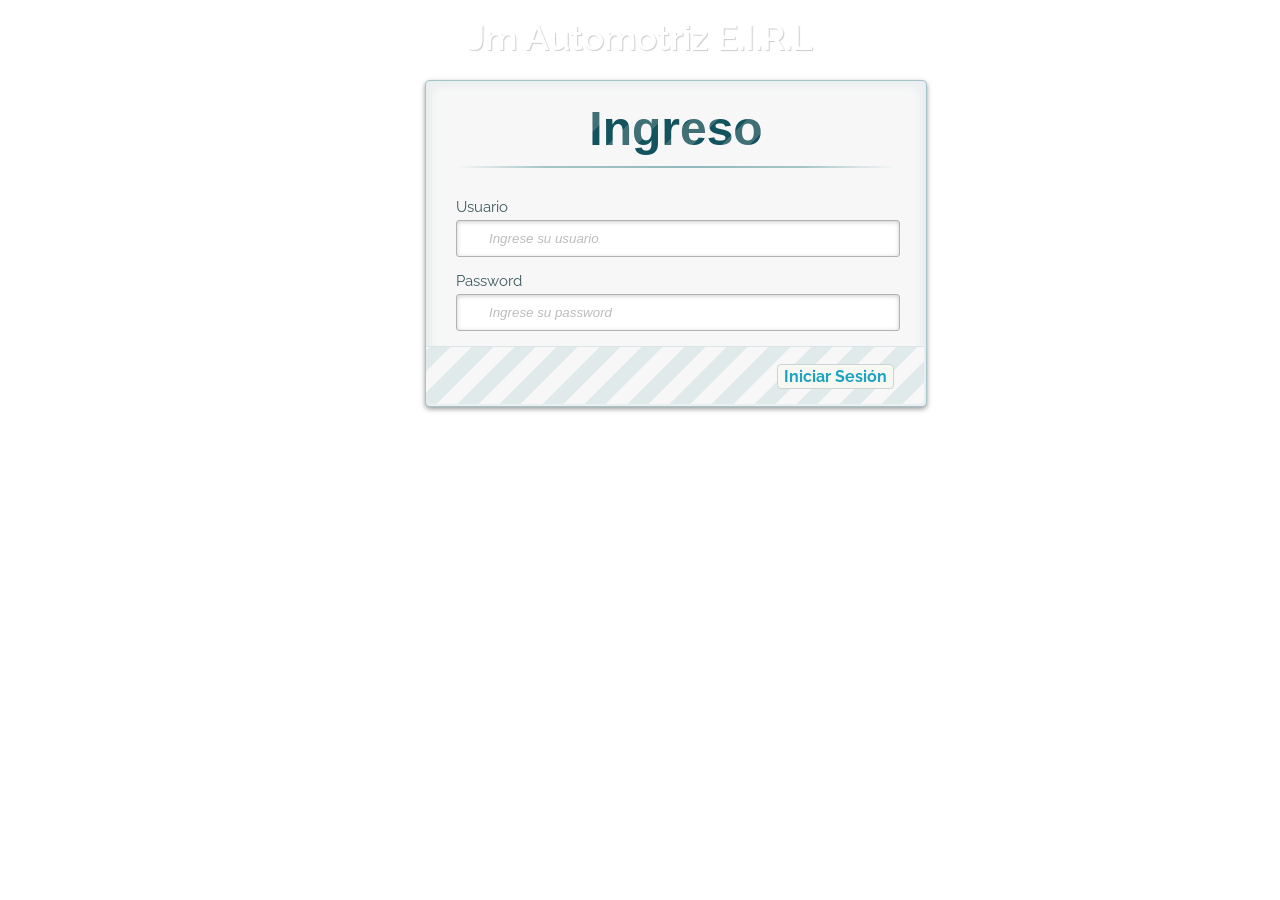
<file: vistas/home/index.html>
<!DOCTYPE html>
<!--[if lt IE 7 ]> <html lang="en" class="no-js ie6 lt8"> <![endif]-->
<!--[if IE 7 ]>    <html lang="en" class="no-js ie7 lt8"> <![endif]-->
<!--[if IE 8 ]>    <html lang="en" class="no-js ie8 lt8"> <![endif]-->
<!--[if IE 9 ]>    <html lang="en" class="no-js ie9"> <![endif]-->
<!--[if (gt IE 9)|!(IE)]><!--> <html lang="en" class="no-js"> <!--<![endif]-->
    <head>
        <meta charset="UTF-8" />
        <!-- <meta http-equiv="X-UA-Compatible" content="IE=edge,chrome=1">  -->
        <title>JM Automotriz EIRL</title>
		<link rel="stylesheet" type="text/css" href="https://maxcdn.bootstrapcdn.com/font-awesome/4.7.0/css/font-awesome.min.css" />
		<link href="https://fonts.googleapis.com/css?family=Raleway:100,100i,200,200i,300,300i,400,400i,500,500i,600,600i,700,700i,800,800i,900,900i" rel="stylesheet">
		<link rel="stylesheet" type="text/css" href="estilos.css" />
    </head>
    <body>
        <div class="container">

            <header>
                <h1>Jm Automotriz E.I.R.L</h1>

            </header>
            <section>
                <div id="container_demo" >
                    <!-- hidden anchor to stop jump http://www.css3create.com/Astuce-Empecher-le-scroll-avec-l-utilisation-de-target#wrap4  -->
                    <a class="hiddenanchor" id="toregister"></a>
                    <a class="hiddenanchor" id="tologin"></a>
                    <div id="wrapper">
                        <div id="login" class="animate form">
                            <form  action="mysuperscript.php" autocomplete="on">
                                <h1>Ingreso</h1>
                                <p>
                                    <label for="username" class="uname" >Usuario</label>
                                    <input id="username" name="username" required="required" type="text" placeholder="Ingrese su usuario"/>
                                </p>
                                <p>
                                    <label for="password" class="youpasswd">Password</label>
                                    <input id="password" name="password" required="required" type="password" placeholder="Ingrese su password" />
                                </p>
                                
                                <p class="change_link">
									<a href="#toregister" class="to_register">Iniciar Sesión</a>
								</p>
                            </form>



                      
            </section>
        </div>
    </body>
</html>
</file>
<file: vistas/home/estilos.css>
@font-face {
    font-family: 'Raleway', sans-serif;
}
/* CSS reset */
body,div,dl,dt,dd,ul,ol,li,h1,h2,h3,h4,h5,h6,pre,form,fieldset,input,textarea,p,blockquote,th,td {
	margin:0;
	padding:0;
}
html,body {
	margin:0;
	padding:0;
	height: 100%;
}
table {
	border-collapse:collapse;
	border-spacing:0;
}
fieldset,img {
	border:0;
}
address,caption,cite,code,dfn,th,var {
	font-style:normal;
	font-weight:normal;
}
ol,ul {
	list-style:none;
}
caption,th {
	text-align:left;
}
h1,h2,h3,h4,h5,h6 {
	font-size:100%;
	font-weight:normal;
}
q:before,q:after {
	content:'';
}
abbr,acronym { border:0;
}
article, aside, details, figcaption, figure,
footer, header, hgroup, menu, nav, section {
	display: block;
}
/* General Demo Style */
body{
	font-family: Cambria, Palatino, "Palatino Linotype", "Palatino LT STD", Georgia, serif;
	background: #fff url(../images/bg.jpg) repeat top left;
	font-weight: 400;
	font-size: 15px;
	color: #1d3c41;
	overflow-y: scroll;
}
a{
	color: #333;
	text-decoration: none;
}
.container{
	width: 100%;
	height: 100%;
	position: relative;
	text-align: center;

}
.clr{
	clear: both;
}
.container > header{
	padding: 20px 30px 10px 30px;
	margin: 0px 20px 10px 20px;
	position: relative;
	display: block;
	text-shadow: 1px 1px 1px rgba(0,0,0,0.2);
    text-align: center;
}
.container > header h1{
	font-family: 'Raleway', sans-serif;
	font-size: 35px;
	line-height: 35px;
	position: relative;
	color:#FFF;
    padding: 0px 0px 5px 0px;
	font-weight:600;
}
.container > header h1 span{
	color: #7cbcd6;
	text-shadow: 0px 1px 1px rgba(255,255,255,0.8);
}
.container > header h2{
	font-size: 16px;
	font-style: italic;
	color: #2d6277;
	text-shadow: 0px 1px 1px rgba(255,255,255,0.8);
}
/* Header Style */
.codrops-top{
	line-height: 24px;
	font-size: 11px;
	background: rgba(255, 255, 255, 0.4);
	text-transform: uppercase;
	z-index: 9999;
	position: relative;
	box-shadow: 1px 0px 2px rgba(0,0,0,0.2);
}
.codrops-top a{
	padding: 0px 10px;
	letter-spacing: 1px;
	color: #333;
	text-shadow: 0px 1px 1px #fff;
	display: block;
	float: left;
}
.codrops-top a:hover{
	background: #fff;
}
.codrops-top span.right{
	float: right;
}
.codrops-top span.right a{
	float: left;
	display: block;
}

.codrops-demos{
	text-align:center;
	display: block;
	padding: 14px;
}
.codrops-demos span{
	display: inline-block;
	padding-right: 15px;
	text-shadow: 1px 1px 1px rgba(255, 255, 255, 0.8);
}
.codrops-demos a,
.codrops-demos a.current-demo,
.codrops-demos a.current-demo:hover{
    display: inline-block;
	font-style: italic;
	font-size: 12px;
	padding: 3px 5px;
	margin: 0px 3px;
	font-weight: 800;
	box-shadow: 1px 1px 1px rgba(0,0,0,0.05) inset;
	color: #fff;
	text-shadow: 1px 1px 1px rgba(0,0,0,0.1);
	background: rgba(104,171,194,0.5);
}
.codrops-demos a:hover{
	background: #4fa2c4;
}
.codrops-demos a.current-demo,
.codrops-demos a.current-demo:hover{
	color: rgba(104,171,194,1);
	background: rgba(255,255,255,0.9);
	box-shadow: 0px 1px 1px rgba(0,0,0,0.1);
}

/* remove codrops styles and reset the whole thing */
/*background:url(http://cdn.bmwblog.com/wp-content/uploads/2015/03/BMW-Service-Maine-750x500.jpg);*/
@import url('https://fonts.googleapis.com/css?family=Raleway:100,100i,200,200i,300,300i,400,400i,500,500i,600,600i,700,700i,800,800i,900,900i');
body{background:url(http://cdn.bmwblog.com/wp-content/uploads/2015/03/BMW-Service-Maine-750x500.jpg);
	
background-attachment:fixed;
background-size:cover;
}
#container_demo{
	 text-align: left;
	 margin: 0;
	 padding: 0;
	 margin: 0 auto;
	 font-family: 'Raleway', sans-serif;
}

a.hiddenanchor{
	display: none;
}
/** The wrapper that will contain our two forms **/
#wrapper{
	width: 60%;
	right: 0px;
	min-height: 560px;
	margin: 0px auto;
	width: 500px;
	position: relative;
}
/**** Styling the form elements **/

/**** general text styling ****/
#wrapper a{
	color: rgb(95, 155, 198);
	text-decoration: underline;
}

#wrapper h1{
	font-size: 48px;
	color: rgb(6, 106, 117);
	padding: 2px 0 10px 0;
	font-family: 'FranchiseRegular','Arial Narrow',Arial,sans-serif;
	font-weight: bold;
	text-align: center;
	padding-bottom: 30px;
}
/** For the moment only webkit supports the background-clip:text; */
#wrapper h1{
    background: -webkit-repeating-linear-gradient(-45deg,
	rgb(18, 83, 93) ,
	rgb(18, 83, 93) 20px,
	rgb(64, 111, 118) 20px,
	rgb(64, 111, 118) 40px,
	rgb(18, 83, 93) 40px);
	-webkit-text-fill-color: transparent;
	-webkit-background-clip: text;
}
#wrapper h1:after{
	content: ' ';
	display: block;
	width: 100%;
	height: 2px;
	margin-top: 10px;
	background: -moz-linear-gradient(left, rgba(147,184,189,0) 0%, rgba(147,184,189,0.8) 20%, rgba(147,184,189,1) 53%, rgba(147,184,189,0.8) 79%, rgba(147,184,189,0) 100%);
	background: -webkit-gradient(linear, left top, right top, color-stop(0%,rgba(147,184,189,0)), color-stop(20%,rgba(147,184,189,0.8)), color-stop(53%,rgba(147,184,189,1)), color-stop(79%,rgba(147,184,189,0.8)), color-stop(100%,rgba(147,184,189,0)));
	background: -webkit-linear-gradient(left, rgba(147,184,189,0) 0%,rgba(147,184,189,0.8) 20%,rgba(147,184,189,1) 53%,rgba(147,184,189,0.8) 79%,rgba(147,184,189,0) 100%);
	background: -o-linear-gradient(left, rgba(147,184,189,0) 0%,rgba(147,184,189,0.8) 20%,rgba(147,184,189,1) 53%,rgba(147,184,189,0.8) 79%,rgba(147,184,189,0) 100%);
	background: -ms-linear-gradient(left, rgba(147,184,189,0) 0%,rgba(147,184,189,0.8) 20%,rgba(147,184,189,1) 53%,rgba(147,184,189,0.8) 79%,rgba(147,184,189,0) 100%);
	background: linear-gradient(left, rgba(147,184,189,0) 0%,rgba(147,184,189,0.8) 20%,rgba(147,184,189,1) 53%,rgba(147,184,189,0.8) 79%,rgba(147,184,189,0) 100%);
}

#wrapper p{
	margin-bottom:15px;
}
#wrapper p:first-child{
	margin: 0px;
}
#wrapper label{
	color: rgb(64, 92, 96);
	position: relative;
}

/**** advanced input styling ****/
/* placeholder */
::-webkit-input-placeholder  {
	color: rgb(190, 188, 188);
	font-style: italic;
}
input:-moz-placeholder,
textarea:-moz-placeholder{
	color: rgb(190, 188, 188);
	font-style: italic;
}
input {
  outline: none;
}

/* all the input except submit and checkbox */
#wrapper input:not([type="checkbox"]){
	width: 92%;
	margin-top: 4px;
	padding: 10px 5px 10px 32px;
	border: 1px solid rgb(178, 178, 178);
	-webkit-appearance: textfield;
	-webkit-box-sizing: content-box;
	  -moz-box-sizing : content-box;
	       box-sizing : content-box;
	-webkit-border-radius: 3px;
	   -moz-border-radius: 3px;
	        border-radius: 3px;
	-webkit-box-shadow: 0px 1px 4px 0px rgba(168, 168, 168, 0.6) inset;
	   -moz-box-shadow: 0px 1px 4px 0px rgba(168, 168, 168, 0.6) inset;
	        box-shadow: 0px 1px 4px 0px rgba(168, 168, 168, 0.6) inset;
	-webkit-transition: all 0.2s linear;
	   -moz-transition: all 0.2s linear;
	     -o-transition: all 0.2s linear;
	        transition: all 0.2s linear;
}
#wrapper input:not([type="checkbox"]):active,
#wrapper input:not([type="checkbox"]):focus{
	border: 1px solid rgba(91, 90, 90, 0.7);
	background: rgba(238, 236, 240, 0.2);
	-webkit-box-shadow: 0px 1px 4px 0px rgba(168, 168, 168, 0.9) inset;
	   -moz-box-shadow: 0px 1px 4px 0px rgba(168, 168, 168, 0.9) inset;
	        box-shadow: 0px 1px 4px 0px rgba(168, 168, 168, 0.9) inset;
}

/** the magic icon trick ! **/
[data-icon]:after {
    content: attr(data-icon);
    font-family: 'FontomasCustomRegular';
    color: rgb(106, 159, 171);
    position: absolute;
    left: 10px;
    top: 35px;
	width: 30px;
}

/*styling both submit buttons */
#wrapper p.button input{
	width: 30%;
	cursor: pointer;
	background: rgb(61, 157, 179);
	padding: 8px 5px;
	font-family: 'BebasNeueRegular','Arial Narrow',Arial,sans-serif;
	color: #fff;
	font-size: 24px;
	border: 1px solid rgb(28, 108, 122);
	margin-bottom: 10px;
	text-shadow: 0 1px 1px rgba(0, 0, 0, 0.5);
	-webkit-border-radius: 3px;
	   -moz-border-radius: 3px;
	        border-radius: 3px;
	-webkit-box-shadow: 0px 1px 6px 4px rgba(0, 0, 0, 0.07) inset,
	        0px 0px 0px 3px rgb(254, 254, 254),
	        0px 5px 3px 3px rgb(210, 210, 210);
	   -moz-box-shadow:0px 1px 6px 4px rgba(0, 0, 0, 0.07) inset,
	        0px 0px 0px 3px rgb(254, 254, 254),
	        0px 5px 3px 3px rgb(210, 210, 210);
	        box-shadow:0px 1px 6px 4px rgba(0, 0, 0, 0.07) inset,
	        0px 0px 0px 3px rgb(254, 254, 254),
	        0px 5px 3px 3px rgb(210, 210, 210);
	-webkit-transition: all 0.2s linear;
	   -moz-transition: all 0.2s linear;
	     -o-transition: all 0.2s linear;
	        transition: all 0.2s linear;
}
#wrapper p.button input:hover{
	background: rgb(74, 179, 198);
}
#wrapper p.button input:active,
#wrapper p.button input:focus{
	background: rgb(40, 137, 154);
	position: relative;
	top: 1px;
	border: 1px solid rgb(12, 76, 87);
	-webkit-box-shadow: 0px 1px 6px 4px rgba(0, 0, 0, 0.2) inset;
	   -moz-box-shadow: 0px 1px 6px 4px rgba(0, 0, 0, 0.2) inset;
	        box-shadow: 0px 1px 6px 4px rgba(0, 0, 0, 0.2) inset;
}
p.login.button,
p.signin.button{
	text-align: right;
	margin: 5px 0;
}


/* styling the checkbox "keep me logged in"*/
.keeplogin{
	margin-top: -5px;
}
.keeplogin input,
.keeplogin label{
	display: inline-block;
	font-size: 12px;
	font-style: italic;
}
.keeplogin input#loginkeeping{
	margin-right: 5px;
}
.keeplogin label{
	width: 80%;
}


/*styling the links to change from one form to another */

p.change_link{
	position: absolute;
	color: rgb(127, 124, 124);
	left: 0px;
	height: 20px;
	width: 438px;
	padding: 17px 30px 20px 30px;
	font-size: 16px	;
	text-align: right;
	border-top: 1px solid rgb(219, 229, 232);
	-webkit-border-radius: 0 0  5px 5px;
	   -moz-border-radius: 0 0  5px 5px;
	        border-radius: 0 0  5px 5px;
	background: rgb(225, 234, 235);
	background: -moz-repeating-linear-gradient(-45deg,
	rgb(247, 247, 247) ,
	rgb(247, 247, 247) 15px,
	rgb(225, 234, 235) 15px,
	rgb(225, 234, 235) 30px,
	rgb(247, 247, 247) 30px
	);
	background: -webkit-repeating-linear-gradient(-45deg,
	rgb(247, 247, 247) ,
	rgb(247, 247, 247) 15px,
	rgb(225, 234, 235) 15px,
	rgb(225, 234, 235) 30px,
	rgb(247, 247, 247) 30px
	);
	background: -o-repeating-linear-gradient(-45deg,
	rgb(247, 247, 247) ,
	rgb(247, 247, 247) 15px,
	rgb(225, 234, 235) 15px,
	rgb(225, 234, 235) 30px,
	rgb(247, 247, 247) 30px
	);
	background: repeating-linear-gradient(-45deg,
	rgb(247, 247, 247) ,
	rgb(247, 247, 247) 15px,
	rgb(225, 234, 235) 15px,
	rgb(225, 234, 235) 30px,
	rgb(247, 247, 247) 30px
	);
}
#wrapper p.change_link a {
	display: inline-block;
	font-weight: bold;
	background: rgb(247, 248, 241);
	padding: 2px 6px;
	color: rgb(29, 162, 193);
	margin-left: 10px;
	text-decoration: none;
	-webkit-border-radius: 4px;
	-moz-border-radius: 4px;
	border-radius: 4px;
	border: 1px solid rgb(203, 213, 214);
	-webkit-transition: all 0.4s linear;
	-moz-transition: all 0.4s  linear;
	-o-transition: all 0.4s linear;
	-ms-transition: all 0.4s  linear;
	transition: all 0.4s  linear;
}
#wrapper p.change_link a:hover {
	color: rgb(57, 191, 215);
	background: rgb(247, 247, 247);
	border: 1px solid rgb(74, 179, 198);
}
#wrapper p.change_link a:active{
	position: relative;
	top: 1px;
}
/** Styling both forms **/
#register,
#login{
	position: absolute;
	top: 0px;
	width: 88%;
	padding: 18px 6% 60px 6%;
	margin:0  35px;
	background: rgb(247, 247, 247);
	border: 1px solid rgba(147, 184, 189,0.8);
	-webkit-box-shadow: 0pt 2px 5px rgba(105, 108, 109,  0.7),	0px 0px 8px 5px rgba(208, 223, 226, 0.4) inset;
	   -moz-box-shadow: 0pt 2px 5px rgba(105, 108, 109,  0.7),	0px 0px 8px 5px rgba(208, 223, 226, 0.4) inset;
	        box-shadow: 0pt 2px 5px rgba(105, 108, 109,  0.7),	0px 0px 8px 5px rgba(208, 223, 226, 0.4) inset;
	-webkit-box-shadow: 5px;
	-moz-border-radius: 5px;
		 border-radius: 5px;
}
#register{
	z-index: 21;
	opacity: 0;
}
#login{
	z-index: 22;
}
#toregister:target ~ #wrapper #register,
#tologin:target ~ #wrapper #login{
	-webkit-box-shadow: 0px 0px 30px 0px rgba(0,0,0,0.36);
-moz-box-shadow: 0px 0px 30px 0px rgba(0,0,0,0.36);
box-shadow: 0px 0px 30px 0px rgba(0,0,0,0.36);
	z-index: 22;
	-webkit-animation-name: fadeInLeft;
	-moz-animation-name: fadeInLeft;
	-ms-animation-name: fadeInLeft;
	-o-animation-name: fadeInLeft;
	animation-name: fadeInLeft;
	-webkit-animation-delay: .1s;
	-moz-animation-delay: .1s;
	-o-animation-delay: .1s;
	-ms-animation-delay: .1s;
	animation-delay: .1s;
}
#toregister:target ~ #wrapper #login,
#tologin:target ~ #wrapper #register{
	-webkit-animation-name: fadeOutLeft;
	-moz-animation-name: fadeOutLeft;
	-ms-animation-name: fadeOutLeft;
	-o-animation-name: fadeOutLeft;
	animation-name: fadeOutLeft;
}

/** the actual animation, credit where due : http://daneden.me/animate/ ***/
.animate{
	-webkit-animation-duration: 0.5s;
	-webkit-animation-timing-function: ease;
	-webkit-animation-fill-mode: both;

	-moz-animation-duration: 0.5s;
	-moz-animation-timing-function: ease;
	-moz-animation-fill-mode: both;

	-o-animation-duration: 0.5s;
	-o-animation-timing-function: ease;
	-o-animation-fill-mode: both;

	-ms-animation-duration: 0.5s;
	-ms-animation-timing-function: ease;
	-ms-animation-fill-mode: both;

	animation-duration: 0.5s;
	animation-timing-function: ease;
	animation-fill-mode: both;
}

/** yerk some ugly IE fixes 'cause I know someone will ask "why does it look ugly in IE?", no matter how many warnings I will put in the article */

.lt8 #wrapper input{
	padding: 10px 5px 10px 32px;
    width: 92%;
}
.lt8 #wrapper input[type=checkbox]{
	width: 10px;
	padding: 0;
}
.lt8 #wrapper h1{
	color: #066A75;
}
.lt8 #register{
	display: none;
}
.lt8 p.change_link,
.ie9 p.change_link{
	position: absolute;
	height: 90px;
	background: transparent;
}

/*
Animate.css - http://daneden.me/animate
LICENSED UNDER THE  MIT LICENSE (MIT)

Copyright (c) 2011 Dan Eden

Permission is hereby granted, free of charge, to any person obtaining a copy of this software and associated documentation files (the "Software"), to deal in the Software without restriction, including without limitation the rights to use, copy, modify, merge, publish, distribute, sublicense, and/or sell copies of the Software, and to permit persons to whom the Software is furnished to do so, subject to the following conditions:

The above copyright notice and this permission notice shall be included in all copies or substantial portions of the Software.

THE SOFTWARE IS PROVIDED "AS IS", WITHOUT WARRANTY OF ANY KIND, EXPRESS OR IMPLIED, INCLUDING BUT NOT LIMITED TO THE WARRANTIES OF MERCHANTABILITY, FITNESS FOR A PARTICULAR PURPOSE AND NONINFRINGEMENT. IN NO EVENT SHALL THE AUTHORS OR COPYRIGHT HOLDERS BE LIABLE FOR ANY CLAIM, DAMAGES OR OTHER LIABILITY, WHETHER IN AN ACTION OF CONTRACT, TORT OR OTHERWISE, ARISING FROM, OUT OF OR IN CONNECTION WITH THE SOFTWARE OR THE USE OR OTHER DEALINGS IN THE SOFTWARE.
*/

.animated {
	-webkit-animation-fill-mode: both;
	-moz-animation-fill-mode: both;
	-ms-animation-fill-mode: both;
	-o-animation-fill-mode: both;
	animation-fill-mode: both;
	-webkit-animation-duration: 1s;
	-moz-animation-duration: 1s;
	-ms-animation-duration: 1s;
	-o-animation-duration: 1s;
	animation-duration: 1s;
}

.animated.hinge {
	-webkit-animation-duration: 2s;
	-moz-animation-duration: 2s;
	-ms-animation-duration: 2s;
	-o-animation-duration: 2s;
	animation-duration: 2s;
}

@-webkit-keyframes flash {
	0%, 50%, 100% {opacity: 1;}
	25%, 75% {opacity: 0;}
}

@-moz-keyframes flash {
	0%, 50%, 100% {opacity: 1;}
	25%, 75% {opacity: 0;}
}

@-ms-keyframes flash {
	0%, 50%, 100% {opacity: 1;}
	25%, 75% {opacity: 0;}
}

@-o-keyframes flash {
	0%, 50%, 100% {opacity: 1;}
	25%, 75% {opacity: 0;}
}

@keyframes flash {
	0%, 50%, 100% {opacity: 1;}
	25%, 75% {opacity: 0;}
}

.flash {
	-webkit-animation-name: flash;
	-moz-animation-name: flash;
	-ms-animation-name: flash;
	-o-animation-name: flash;
	animation-name: flash;
}
@-webkit-keyframes shake {
	0%, 100% {-webkit-transform: translateX(0);}
	10%, 30%, 50%, 70%, 90% {-webkit-transform: translateX(-10px);}
	20%, 40%, 60%, 80% {-webkit-transform: translateX(10px);}
}

@-moz-keyframes shake {
	0%, 100% {-moz-transform: translateX(0);}
	10%, 30%, 50%, 70%, 90% {-moz-transform: translateX(-10px);}
	20%, 40%, 60%, 80% {-moz-transform: translateX(10px);}
}

@-ms-keyframes shake {
	0%, 100% {-ms-transform: translateX(0);}
	10%, 30%, 50%, 70%, 90% {-ms-transform: translateX(-10px);}
	20%, 40%, 60%, 80% {-ms-transform: translateX(10px);}
}

@-o-keyframes shake {
	0%, 100% {-o-transform: translateX(0);}
	10%, 30%, 50%, 70%, 90% {-o-transform: translateX(-10px);}
	20%, 40%, 60%, 80% {-o-transform: translateX(10px);}
}

@keyframes shake {
	0%, 100% {transform: translateX(0);}
	10%, 30%, 50%, 70%, 90% {transform: translateX(-10px);}
	20%, 40%, 60%, 80% {transform: translateX(10px);}
}

.shake {
	-webkit-animation-name: shake;
	-moz-animation-name: shake;
	-ms-animation-name: shake;
	-o-animation-name: shake;
	animation-name: shake;
}
@-webkit-keyframes bounce {
	0%, 20%, 50%, 80%, 100% {-webkit-transform: translateY(0);}
	40% {-webkit-transform: translateY(-30px);}
	60% {-webkit-transform: translateY(-15px);}
}

@-moz-keyframes bounce {
	0%, 20%, 50%, 80%, 100% {-moz-transform: translateY(0);}
	40% {-moz-transform: translateY(-30px);}
	60% {-moz-transform: translateY(-15px);}
}

@-ms-keyframes bounce {
	0%, 20%, 50%, 80%, 100% {-ms-transform: translateY(0);}
	40% {-ms-transform: translateY(-30px);}
	60% {-ms-transform: translateY(-15px);}
}

@-o-keyframes bounce {
	0%, 20%, 50%, 80%, 100% {-o-transform: translateY(0);}
	40% {-o-transform: translateY(-30px);}
	60% {-o-transform: translateY(-15px);}
}
@keyframes bounce {
	0%, 20%, 50%, 80%, 100% {transform: translateY(0);}
	40% {transform: translateY(-30px);}
	60% {transform: translateY(-15px);}
}

.bounce {
	-webkit-animation-name: bounce;
	-moz-animation-name: bounce;
	-ms-animation-name: bounce;
	-o-animation-name: bounce;
	animation-name: bounce;
}
@-webkit-keyframes tada {
	0% {-webkit-transform: scale(1);}
	10%, 20% {-webkit-transform: scale(0.9) rotate(-3deg);}
	30%, 50%, 70%, 90% {-webkit-transform: scale(1.1) rotate(3deg);}
	40%, 60%, 80% {-webkit-transform: scale(1.1) rotate(-3deg);}
	100% {-webkit-transform: scale(1) rotate(0);}
}

@-moz-keyframes tada {
	0% {-moz-transform: scale(1);}
	10%, 20% {-moz-transform: scale(0.9) rotate(-3deg);}
	30%, 50%, 70%, 90% {-moz-transform: scale(1.1) rotate(3deg);}
	40%, 60%, 80% {-moz-transform: scale(1.1) rotate(-3deg);}
	100% {-moz-transform: scale(1) rotate(0);}
}

@-ms-keyframes tada {
	0% {-ms-transform: scale(1);}
	10%, 20% {-ms-transform: scale(0.9) rotate(-3deg);}
	30%, 50%, 70%, 90% {-ms-transform: scale(1.1) rotate(3deg);}
	40%, 60%, 80% {-ms-transform: scale(1.1) rotate(-3deg);}
	100% {-ms-transform: scale(1) rotate(0);}
}

@-o-keyframes tada {
	0% {-o-transform: scale(1);}
	10%, 20% {-o-transform: scale(0.9) rotate(-3deg);}
	30%, 50%, 70%, 90% {-o-transform: scale(1.1) rotate(3deg);}
	40%, 60%, 80% {-o-transform: scale(1.1) rotate(-3deg);}
	100% {-o-transform: scale(1) rotate(0);}
}

@keyframes tada {
	0% {transform: scale(1);}
	10%, 20% {transform: scale(0.9) rotate(-3deg);}
	30%, 50%, 70%, 90% {transform: scale(1.1) rotate(3deg);}
	40%, 60%, 80% {transform: scale(1.1) rotate(-3deg);}
	100% {transform: scale(1) rotate(0);}
}

.tada {
	-webkit-animation-name: tada;
	-moz-animation-name: tada;
	-ms-animation-name: tada;
	-o-animation-name: tada;
	animation-name: tada;
}
@-webkit-keyframes swing {
	20%, 40%, 60%, 80%, 100% { -webkit-transform-origin: top center; }
	20% { -webkit-transform: rotate(15deg); }
	40% { -webkit-transform: rotate(-10deg); }
	60% { -webkit-transform: rotate(5deg); }
	80% { -webkit-transform: rotate(-5deg); }
	100% { -webkit-transform: rotate(0deg); }
}

@-moz-keyframes swing {
	20% { -moz-transform: rotate(15deg); }
	40% { -moz-transform: rotate(-10deg); }
	60% { -moz-transform: rotate(5deg); }
	80% { -moz-transform: rotate(-5deg); }
	100% { -moz-transform: rotate(0deg); }
}

@-ms-keyframes swing {
	20% { -ms-transform: rotate(15deg); }
	40% { -ms-transform: rotate(-10deg); }
	60% { -ms-transform: rotate(5deg); }
	80% { -ms-transform: rotate(-5deg); }
	100% { -ms-transform: rotate(0deg); }
}

@-o-keyframes swing {
	20% { -o-transform: rotate(15deg); }
	40% { -o-transform: rotate(-10deg); }
	60% { -o-transform: rotate(5deg); }
	80% { -o-transform: rotate(-5deg); }
	100% { -o-transform: rotate(0deg); }
}

@keyframes swing {
	20% { transform: rotate(15deg); }
	40% { transform: rotate(-10deg); }
	60% { transform: rotate(5deg); }
	80% { transform: rotate(-5deg); }
	100% { transform: rotate(0deg); }
}

.swing {
	-webkit-transform-origin: top center;
	-moz-transform-origin: top center;
	-ms-transform-origin: top center;
	-o-transform-origin: top center;
	transform-origin: top center;
	-webkit-animation-name: swing;
	-moz-animation-name: swing;
	-ms-animation-name: swing;
	-o-animation-name: swing;
	animation-name: swing;
}
/* originally authored by Nick Pettit - https://github.com/nickpettit/glide */

@-webkit-keyframes wobble {
  0% { -webkit-transform: translateX(0%); }
  15% { -webkit-transform: translateX(-25%) rotate(-5deg); }
  30% { -webkit-transform: translateX(20%) rotate(3deg); }
  45% { -webkit-transform: translateX(-15%) rotate(-3deg); }
  60% { -webkit-transform: translateX(10%) rotate(2deg); }
  75% { -webkit-transform: translateX(-5%) rotate(-1deg); }
  100% { -webkit-transform: translateX(0%); }
}

@-moz-keyframes wobble {
  0% { -moz-transform: translateX(0%); }
  15% { -moz-transform: translateX(-25%) rotate(-5deg); }
  30% { -moz-transform: translateX(20%) rotate(3deg); }
  45% { -moz-transform: translateX(-15%) rotate(-3deg); }
  60% { -moz-transform: translateX(10%) rotate(2deg); }
  75% { -moz-transform: translateX(-5%) rotate(-1deg); }
  100% { -moz-transform: translateX(0%); }
}

@-ms-keyframes wobble {
  0% { -ms-transform: translateX(0%); }
  15% { -ms-transform: translateX(-25%) rotate(-5deg); }
  30% { -ms-transform: translateX(20%) rotate(3deg); }
  45% { -ms-transform: translateX(-15%) rotate(-3deg); }
  60% { -ms-transform: translateX(10%) rotate(2deg); }
  75% { -ms-transform: translateX(-5%) rotate(-1deg); }
  100% { -ms-transform: translateX(0%); }
}

@-o-keyframes wobble {
  0% { -o-transform: translateX(0%); }
  15% { -o-transform: translateX(-25%) rotate(-5deg); }
  30% { -o-transform: translateX(20%) rotate(3deg); }
  45% { -o-transform: translateX(-15%) rotate(-3deg); }
  60% { -o-transform: translateX(10%) rotate(2deg); }
  75% { -o-transform: translateX(-5%) rotate(-1deg); }
  100% { -o-transform: translateX(0%); }
}

@keyframes wobble {
  0% { transform: translateX(0%); }
  15% { transform: translateX(-25%) rotate(-5deg); }
  30% { transform: translateX(20%) rotate(3deg); }
  45% { transform: translateX(-15%) rotate(-3deg); }
  60% { transform: translateX(10%) rotate(2deg); }
  75% { transform: translateX(-5%) rotate(-1deg); }
  100% { transform: translateX(0%); }
}

.wobble {
	-webkit-animation-name: wobble;
	-moz-animation-name: wobble;
	-ms-animation-name: wobble;
	-o-animation-name: wobble;
	animation-name: wobble;
}
/* originally authored by Nick Pettit - https://github.com/nickpettit/glide */

@-webkit-keyframes pulse {
    0% { -webkit-transform: scale(1); }
	50% { -webkit-transform: scale(1.1); }
    100% { -webkit-transform: scale(1); }
}
@-moz-keyframes pulse {
    0% { -moz-transform: scale(1); }
	50% { -moz-transform: scale(1.1); }
    100% { -moz-transform: scale(1); }
}
@-ms-keyframes pulse {
    0% { -ms-transform: scale(1); }
	50% { -ms-transform: scale(1.1); }
    100% { -ms-transform: scale(1); }
}
@-o-keyframes pulse {
    0% { -o-transform: scale(1); }
	50% { -o-transform: scale(1.1); }
    100% { -o-transform: scale(1); }
}
@keyframes pulse {
    0% { transform: scale(1); }
	50% { transform: scale(1.1); }
    100% { transform: scale(1); }
}

.pulse {
	-webkit-animation-name: pulse;
	-moz-animation-name: pulse;
	-ms-animation-name: pulse;
	-o-animation-name: pulse;
	animation-name: pulse;
}
@-webkit-keyframes flip {
	0% {
		-webkit-transform: perspective(400px) rotateY(0);
		-webkit-animation-timing-function: ease-out;
	}
	40% {
		-webkit-transform: perspective(400px) translateZ(150px) rotateY(170deg);
		-webkit-animation-timing-function: ease-out;
	}
	50% {
		-webkit-transform: perspective(400px) translateZ(150px) rotateY(190deg) scale(1);
		-webkit-animation-timing-function: ease-in;
	}
	80% {
		-webkit-transform: perspective(400px) rotateY(360deg) scale(.95);
		-webkit-animation-timing-function: ease-in;
	}
	100% {
		-webkit-transform: perspective(400px) scale(1);
		-webkit-animation-timing-function: ease-in;
	}
}
@-moz-keyframes flip {
	0% {
		-moz-transform: perspective(400px) rotateY(0);
		-moz-animation-timing-function: ease-out;
	}
	40% {
		-moz-transform: perspective(400px) translateZ(150px) rotateY(170deg);
		-moz-animation-timing-function: ease-out;
	}
	50% {
		-moz-transform: perspective(400px) translateZ(150px) rotateY(190deg) scale(1);
		-moz-animation-timing-function: ease-in;
	}
	80% {
		-moz-transform: perspective(400px) rotateY(360deg) scale(.95);
		-moz-animation-timing-function: ease-in;
	}
	100% {
		-moz-transform: perspective(400px) scale(1);
		-moz-animation-timing-function: ease-in;
	}
}
@-ms-keyframes flip {
	0% {
		-ms-transform: perspective(400px) rotateY(0);
		-ms-animation-timing-function: ease-out;
	}
	40% {
		-ms-transform: perspective(400px) translateZ(150px) rotateY(170deg);
		-ms-animation-timing-function: ease-out;
	}
	50% {
		-ms-transform: perspective(400px) translateZ(150px) rotateY(190deg) scale(1);
		-ms-animation-timing-function: ease-in;
	}
	80% {
		-ms-transform: perspective(400px) rotateY(360deg) scale(.95);
		-ms-animation-timing-function: ease-in;
	}
	100% {
		-ms-transform: perspective(400px) scale(1);
		-ms-animation-timing-function: ease-in;
	}
}
@-o-keyframes flip {
	0% {
		-o-transform: perspective(400px) rotateY(0);
		-o-animation-timing-function: ease-out;
	}
	40% {
		-o-transform: perspective(400px) translateZ(150px) rotateY(170deg);
		-o-animation-timing-function: ease-out;
	}
	50% {
		-o-transform: perspective(400px) translateZ(150px) rotateY(190deg) scale(1);
		-o-animation-timing-function: ease-in;
	}
	80% {
		-o-transform: perspective(400px) rotateY(360deg) scale(.95);
		-o-animation-timing-function: ease-in;
	}
	100% {
		-o-transform: perspective(400px) scale(1);
		-o-animation-timing-function: ease-in;
	}
}
@keyframes flip {
	0% {
		transform: perspective(400px) rotateY(0);
		animation-timing-function: ease-out;
	}
	40% {
		transform: perspective(400px) translateZ(150px) rotateY(170deg);
		animation-timing-function: ease-out;
	}
	50% {
		transform: perspective(400px) translateZ(150px) rotateY(190deg) scale(1);
		animation-timing-function: ease-in;
	}
	80% {
		transform: perspective(400px) rotateY(360deg) scale(.95);
		animation-timing-function: ease-in;
	}
	100% {
		transform: perspective(400px) scale(1);
		animation-timing-function: ease-in;
	}
}

.flip {
	-webkit-backface-visibility: visible !important;
	-webkit-animation-name: flip;
	-moz-backface-visibility: visible !important;
	-moz-animation-name: flip;
	-ms-backface-visibility: visible !important;
	-ms-animation-name: flip;
	-o-backface-visibility: visible !important;
	-o-animation-name: flip;
	backface-visibility: visible !important;
	animation-name: flip;
}
@-webkit-keyframes flipInX {
    0% {
        -webkit-transform: perspective(400px) rotateX(90deg);
        opacity: 0;
    }

    40% {
        -webkit-transform: perspective(400px) rotateX(-10deg);
    }

    70% {
        -webkit-transform: perspective(400px) rotateX(10deg);
    }

    100% {
        -webkit-transform: perspective(400px) rotateX(0deg);
        opacity: 1;
    }
}
@-moz-keyframes flipInX {
    0% {
        -moz-transform: perspective(400px) rotateX(90deg);
        opacity: 0;
    }

    40% {
        -moz-transform: perspective(400px) rotateX(-10deg);
    }

    70% {
        -moz-transform: perspective(400px) rotateX(10deg);
    }

    100% {
        -moz-transform: perspective(400px) rotateX(0deg);
        opacity: 1;
    }
}
@-ms-keyframes flipInX {
    0% {
        -ms-transform: perspective(400px) rotateX(90deg);
        opacity: 0;
    }

    40% {
        -ms-transform: perspective(400px) rotateX(-10deg);
    }

    70% {
        -ms-transform: perspective(400px) rotateX(10deg);
    }

    100% {
        -ms-transform: perspective(400px) rotateX(0deg);
        opacity: 1;
    }
}
@-o-keyframes flipInX {
    0% {
        -o-transform: perspective(400px) rotateX(90deg);
        opacity: 0;
    }

    40% {
        -o-transform: perspective(400px) rotateX(-10deg);
    }

    70% {
        -o-transform: perspective(400px) rotateX(10deg);
    }

    100% {
        -o-transform: perspective(400px) rotateX(0deg);
        opacity: 1;
    }
}
@keyframes flipInX {
    0% {
        transform: perspective(400px) rotateX(90deg);
        opacity: 0;
    }

    40% {
        transform: perspective(400px) rotateX(-10deg);
    }

    70% {
        transform: perspective(400px) rotateX(10deg);
    }

    100% {
        transform: perspective(400px) rotateX(0deg);
        opacity: 1;
    }
}

.flipInX {
	-webkit-backface-visibility: visible !important;
	-webkit-animation-name: flipInX;
	-moz-backface-visibility: visible !important;
	-moz-animation-name: flipInX;
	-ms-backface-visibility: visible !important;
	-ms-animation-name: flipInX;
	-o-backface-visibility: visible !important;
	-o-animation-name: flipInX;
	backface-visibility: visible !important;
	animation-name: flipInX;
}
@-webkit-keyframes flipOutX {
    0% {
        -webkit-transform: perspective(400px) rotateX(0deg);
        opacity: 1;
    }
	100% {
        -webkit-transform: perspective(400px) rotateX(90deg);
        opacity: 0;
    }
}

@-moz-keyframes flipOutX {
    0% {
        -moz-transform: perspective(400px) rotateX(0deg);
        opacity: 1;
    }
	100% {
        -moz-transform: perspective(400px) rotateX(90deg);
        opacity: 0;
    }
}

@-ms-keyframes flipOutX {
    0% {
        -ms-transform: perspective(400px) rotateX(0deg);
        opacity: 1;
    }
	100% {
        -ms-transform: perspective(400px) rotateX(90deg);
        opacity: 0;
    }
}

@-o-keyframes flipOutX {
    0% {
        -o-transform: perspective(400px) rotateX(0deg);
        opacity: 1;
    }
	100% {
        -o-transform: perspective(400px) rotateX(90deg);
        opacity: 0;
    }
}

@keyframes flipOutX {
    0% {
        transform: perspective(400px) rotateX(0deg);
        opacity: 1;
    }
	100% {
        transform: perspective(400px) rotateX(90deg);
        opacity: 0;
    }
}

.flipOutX {
	-webkit-animation-name: flipOutX;
	-webkit-backface-visibility: visible !important;
	-moz-animation-name: flipOutX;
	-moz-backface-visibility: visible !important;
	-ms-animation-name: flipOutX;
	-ms-backface-visibility: visible !important;
	-o-animation-name: flipOutX;
	-o-backface-visibility: visible !important;
	animation-name: flipOutX;
	backface-visibility: visible !important;
}
@-webkit-keyframes flipInY {
    0% {
        -webkit-transform: perspective(400px) rotateY(90deg);
        opacity: 0;
    }

    40% {
        -webkit-transform: perspective(400px) rotateY(-10deg);
    }

    70% {
        -webkit-transform: perspective(400px) rotateY(10deg);
    }

    100% {
        -webkit-transform: perspective(400px) rotateY(0deg);
        opacity: 1;
    }
}
@-moz-keyframes flipInY {
    0% {
        -moz-transform: perspective(400px) rotateY(90deg);
        opacity: 0;
    }

    40% {
        -moz-transform: perspective(400px) rotateY(-10deg);
    }

    70% {
        -moz-transform: perspective(400px) rotateY(10deg);
    }

    100% {
        -moz-transform: perspective(400px) rotateY(0deg);
        opacity: 1;
    }
}
@-ms-keyframes flipInY {
    0% {
        -ms-transform: perspective(400px) rotateY(90deg);
        opacity: 0;
    }

    40% {
        -ms-transform: perspective(400px) rotateY(-10deg);
    }

    70% {
        -ms-transform: perspective(400px) rotateY(10deg);
    }

    100% {
        -ms-transform: perspective(400px) rotateY(0deg);
        opacity: 1;
    }
}
@-o-keyframes flipInY {
    0% {
        -o-transform: perspective(400px) rotateY(90deg);
        opacity: 0;
    }

    40% {
        -o-transform: perspective(400px) rotateY(-10deg);
    }

    70% {
        -o-transform: perspective(400px) rotateY(10deg);
    }

    100% {
        -o-transform: perspective(400px) rotateY(0deg);
        opacity: 1;
    }
}
@keyframes flipInY {
    0% {
        transform: perspective(400px) rotateY(90deg);
        opacity: 0;
    }

    40% {
        transform: perspective(400px) rotateY(-10deg);
    }

    70% {
        transform: perspective(400px) rotateY(10deg);
    }

    100% {
        transform: perspective(400px) rotateY(0deg);
        opacity: 1;
    }
}

.flipInY {
	-webkit-backface-visibility: visible !important;
	-webkit-animation-name: flipInY;
	-moz-backface-visibility: visible !important;
	-moz-animation-name: flipInY;
	-ms-backface-visibility: visible !important;
	-ms-animation-name: flipInY;
	-o-backface-visibility: visible !important;
	-o-animation-name: flipInY;
	backface-visibility: visible !important;
	animation-name: flipInY;
}
@-webkit-keyframes flipOutY {
    0% {
        -webkit-transform: perspective(400px) rotateY(0deg);
        opacity: 1;
    }
	100% {
        -webkit-transform: perspective(400px) rotateY(90deg);
        opacity: 0;
    }
}
@-moz-keyframes flipOutY {
    0% {
        -moz-transform: perspective(400px) rotateY(0deg);
        opacity: 1;
    }
	100% {
        -moz-transform: perspective(400px) rotateY(90deg);
        opacity: 0;
    }
}
@-ms-keyframes flipOutY {
    0% {
        -ms-transform: perspective(400px) rotateY(0deg);
        opacity: 1;
    }
	100% {
        -ms-transform: perspective(400px) rotateY(90deg);
        opacity: 0;
    }
}
@-o-keyframes flipOutY {
    0% {
        -o-transform: perspective(400px) rotateY(0deg);
        opacity: 1;
    }
	100% {
        -o-transform: perspective(400px) rotateY(90deg);
        opacity: 0;
    }
}
@keyframes flipOutY {
    0% {
        transform: perspective(400px) rotateY(0deg);
        opacity: 1;
    }
	100% {
        transform: perspective(400px) rotateY(90deg);
        opacity: 0;
    }
}

.flipOutY {
	-webkit-backface-visibility: visible !important;
	-webkit-animation-name: flipOutY;
	-moz-backface-visibility: visible !important;
	-moz-animation-name: flipOutY;
	-ms-backface-visibility: visible !important;
	-ms-animation-name: flipOutY;
	-o-backface-visibility: visible !important;
	-o-animation-name: flipOutY;
	backface-visibility: visible !important;
	animation-name: flipOutY;
}
@-webkit-keyframes fadeIn {
	0% {opacity: 0;}
	100% {opacity: 1;}
}

@-moz-keyframes fadeIn {
	0% {opacity: 0;}
	100% {opacity: 1;}
}

@-ms-keyframes fadeIn {
	0% {opacity: 0;}
	100% {opacity: 1;}
}

@-o-keyframes fadeIn {
	0% {opacity: 0;}
	100% {opacity: 1;}
}

@keyframes fadeIn {
	0% {opacity: 0;}
	100% {opacity: 1;}
}

.fadeIn {
	-webkit-animation-name: fadeIn;
	-moz-animation-name: fadeIn;
	-ms-animation-name: fadeIn;
	-o-animation-name: fadeIn;
	animation-name: fadeIn;
}
@-webkit-keyframes fadeInUp {
	0% {
		opacity: 0;
		-webkit-transform: translateY(20px);
	}

	100% {
		opacity: 1;
		-webkit-transform: translateY(0);
	}
}

@-moz-keyframes fadeInUp {
	0% {
		opacity: 0;
		-moz-transform: translateY(20px);
	}

	100% {
		opacity: 1;
		-moz-transform: translateY(0);
	}
}

@-ms-keyframes fadeInUp {
	0% {
		opacity: 0;
		-ms-transform: translateY(20px);
	}

	100% {
		opacity: 1;
		-ms-transform: translateY(0);
	}
}

@-o-keyframes fadeInUp {
	0% {
		opacity: 0;
		-o-transform: translateY(20px);
	}

	100% {
		opacity: 1;
		-o-transform: translateY(0);
	}
}

@keyframes fadeInUp {
	0% {
		opacity: 0;
		transform: translateY(20px);
	}

	100% {
		opacity: 1;
		transform: translateY(0);
	}
}

.fadeInUp {
	-webkit-animation-name: fadeInUp;
	-moz-animation-name: fadeInUp;
	-ms-animation-name: fadeInUp;
	-o-animation-name: fadeInUp;
	animation-name: fadeInUp;
}
@-webkit-keyframes fadeInDown {
	0% {
		opacity: 0;
		-webkit-transform: translateY(-20px);
	}

	100% {
		opacity: 1;
		-webkit-transform: translateY(0);
	}
}

@-moz-keyframes fadeInDown {
	0% {
		opacity: 0;
		-moz-transform: translateY(-20px);
	}

	100% {
		opacity: 1;
		-moz-transform: translateY(0);
	}
}

@-ms-keyframes fadeInDown {
	0% {
		opacity: 0;
		-ms-transform: translateY(-20px);
	}

	100% {
		opacity: 1;
		-ms-transform: translateY(0);
	}
}

@-o-keyframes fadeInDown {
	0% {
		opacity: 0;
		-ms-transform: translateY(-20px);
	}

	100% {
		opacity: 1;
		-ms-transform: translateY(0);
	}
}

@keyframes fadeInDown {
	0% {
		opacity: 0;
		transform: translateY(-20px);
	}

	100% {
		opacity: 1;
		transform: translateY(0);
	}
}

.fadeInDown {
	-webkit-animation-name: fadeInDown;
	-moz-animation-name: fadeInDown;
	-ms-animation-name: fadeInDown;
	-o-animation-name: fadeInDown;
	animation-name: fadeInDown;
}
@-webkit-keyframes fadeInLeft {
	0% {
		opacity: 0;
		-webkit-transform: translateX(-20px);
	}

	100% {
		opacity: 1;
		-webkit-transform: translateX(0);
	}
}

@-moz-keyframes fadeInLeft {
	0% {
		opacity: 0;
		-moz-transform: translateX(-20px);
	}

	100% {
		opacity: 1;
		-moz-transform: translateX(0);
	}
}

@-ms-keyframes fadeInLeft {
	0% {
		opacity: 0;
		-ms-transform: translateX(-20px);
	}

	100% {
		opacity: 1;
		-ms-transform: translateX(0);
	}
}

@-o-keyframes fadeInLeft {
	0% {
		opacity: 0;
		-o-transform: translateX(-20px);
	}

	100% {
		opacity: 1;
		-o-transform: translateX(0);
	}
}

@keyframes fadeInLeft {
	0% {
		opacity: 0;
		transform: translateX(-20px);
	}

	100% {
		opacity: 1;
		transform: translateX(0);
	}
}

.fadeInLeft {
	-webkit-animation-name: fadeInLeft;
	-moz-animation-name: fadeInLeft;
	-ms-animation-name: fadeInLeft;
	-o-animation-name: fadeInLeft;
	animation-name: fadeInLeft;
}
@-webkit-keyframes fadeInRight {
	0% {
		opacity: 0;
		-webkit-transform: translateX(20px);
	}

	100% {
		opacity: 1;
		-webkit-transform: translateX(0);
	}
}

@-moz-keyframes fadeInRight {
	0% {
		opacity: 0;
		-moz-transform: translateX(20px);
	}

	100% {
		opacity: 1;
		-moz-transform: translateX(0);
	}
}

@-ms-keyframes fadeInRight {
	0% {
		opacity: 0;
		-ms-transform: translateX(20px);
	}

	100% {
		opacity: 1;
		-ms-transform: translateX(0);
	}
}

@-o-keyframes fadeInRight {
	0% {
		opacity: 0;
		-o-transform: translateX(20px);
	}

	100% {
		opacity: 1;
		-o-transform: translateX(0);
	}
}

@keyframes fadeInRight {
	0% {
		opacity: 0;
		transform: translateX(20px);
	}

	100% {
		opacity: 1;
		transform: translateX(0);
	}
}

.fadeInRight {
	-webkit-animation-name: fadeInRight;
	-moz-animation-name: fadeInRight;
	-ms-animation-name: fadeInRight;
	-o-animation-name: fadeInRight;
	animation-name: fadeInRight;
}
@-webkit-keyframes fadeInUpBig {
	0% {
		opacity: 0;
		-webkit-transform: translateY(2000px);
	}

	100% {
		opacity: 1;
		-webkit-transform: translateY(0);
	}
}

@-moz-keyframes fadeInUpBig {
	0% {
		opacity: 0;
		-moz-transform: translateY(2000px);
	}

	100% {
		opacity: 1;
		-moz-transform: translateY(0);
	}
}

@-ms-keyframes fadeInUpBig {
	0% {
		opacity: 0;
		-ms-transform: translateY(2000px);
	}

	100% {
		opacity: 1;
		-ms-transform: translateY(0);
	}
}

@-o-keyframes fadeInUpBig {
	0% {
		opacity: 0;
		-o-transform: translateY(2000px);
	}

	100% {
		opacity: 1;
		-o-transform: translateY(0);
	}
}

@keyframes fadeInUpBig {
	0% {
		opacity: 0;
		transform: translateY(2000px);
	}

	100% {
		opacity: 1;
		transform: translateY(0);
	}
}

.fadeInUpBig {
	-webkit-animation-name: fadeInUpBig;
	-moz-animation-name: fadeInUpBig;
	-ms-animation-name: fadeInUpBig;
	-o-animation-name: fadeInUpBig;
	animation-name: fadeInUpBig;
}
@-webkit-keyframes fadeInDownBig {
	0% {
		opacity: 0;
		-webkit-transform: translateY(-2000px);
	}

	100% {
		opacity: 1;
		-webkit-transform: translateY(0);
	}
}

@-moz-keyframes fadeInDownBig {
	0% {
		opacity: 0;
		-moz-transform: translateY(-2000px);
	}

	100% {
		opacity: 1;
		-moz-transform: translateY(0);
	}
}

@-ms-keyframes fadeInDownBig {
	0% {
		opacity: 0;
		-ms-transform: translateY(-2000px);
	}

	100% {
		opacity: 1;
		-ms-transform: translateY(0);
	}
}

@-o-keyframes fadeInDownBig {
	0% {
		opacity: 0;
		-o-transform: translateY(-2000px);
	}

	100% {
		opacity: 1;
		-o-transform: translateY(0);
	}
}

@keyframes fadeInDownBig {
	0% {
		opacity: 0;
		transform: translateY(-2000px);
	}

	100% {
		opacity: 1;
		transform: translateY(0);
	}
}

.fadeInDownBig {
	-webkit-animation-name: fadeInDownBig;
	-moz-animation-name: fadeInDownBig;
	-ms-animation-name: fadeInDownBig;
	-o-animation-name: fadeInDownBig;
	animation-name: fadeInDownBig;
}
@-webkit-keyframes fadeInLeftBig {
	0% {
		opacity: 0;
		-webkit-transform: translateX(-2000px);
	}

	100% {
		opacity: 1;
		-webkit-transform: translateX(0);
	}
}
@-moz-keyframes fadeInLeftBig {
	0% {
		opacity: 0;
		-moz-transform: translateX(-2000px);
	}

	100% {
		opacity: 1;
		-moz-transform: translateX(0);
	}
}
@-ms-keyframes fadeInLeftBig {
	0% {
		opacity: 0;
		-ms-transform: translateX(-2000px);
	}

	100% {
		opacity: 1;
		-ms-transform: translateX(0);
	}
}
@-o-keyframes fadeInLeftBig {
	0% {
		opacity: 0;
		-o-transform: translateX(-2000px);
	}

	100% {
		opacity: 1;
		-o-transform: translateX(0);
	}
}
@keyframes fadeInLeftBig {
	0% {
		opacity: 0;
		transform: translateX(-2000px);
	}

	100% {
		opacity: 1;
		transform: translateX(0);
	}
}

.fadeInLeftBig {
	-webkit-animation-name: fadeInLeftBig;
	-moz-animation-name: fadeInLeftBig;
	-ms-animation-name: fadeInLeftBig;
	-o-animation-name: fadeInLeftBig;
	animation-name: fadeInLeftBig;
}
@-webkit-keyframes fadeInRightBig {
	0% {
		opacity: 0;
		-webkit-transform: translateX(2000px);
	}

	100% {
		opacity: 1;
		-webkit-transform: translateX(0);
	}
}

@-moz-keyframes fadeInRightBig {
	0% {
		opacity: 0;
		-moz-transform: translateX(2000px);
	}

	100% {
		opacity: 1;
		-moz-transform: translateX(0);
	}
}

@-ms-keyframes fadeInRightBig {
	0% {
		opacity: 0;
		-ms-transform: translateX(2000px);
	}

	100% {
		opacity: 1;
		-ms-transform: translateX(0);
	}
}

@-o-keyframes fadeInRightBig {
	0% {
		opacity: 0;
		-o-transform: translateX(2000px);
	}

	100% {
		opacity: 1;
		-o-transform: translateX(0);
	}
}

@keyframes fadeInRightBig {
	0% {
		opacity: 0;
		transform: translateX(2000px);
	}

	100% {
		opacity: 1;
		transform: translateX(0);
	}
}

.fadeInRightBig {
	-webkit-animation-name: fadeInRightBig;
	-moz-animation-name: fadeInRightBig;
	-ms-animation-name: fadeInRightBig;
	-o-animation-name: fadeInRightBig;
	animation-name: fadeInRightBig;
}
@-webkit-keyframes fadeOut {
	0% {opacity: 1;}
	100% {opacity: 0;}
}

@-moz-keyframes fadeOut {
	0% {opacity: 1;}
	100% {opacity: 0;}
}

@-ms-keyframes fadeOut {
	0% {opacity: 1;}
	100% {opacity: 0;}
}

@-o-keyframes fadeOut {
	0% {opacity: 1;}
	100% {opacity: 0;}
}

@keyframes fadeOut {
	0% {opacity: 1;}
	100% {opacity: 0;}
}

.fadeOut {
	-webkit-animation-name: fadeOut;
	-moz-animation-name: fadeOut;
	-ms-animation-name: fadeOut;
	-o-animation-name: fadeOut;
	animation-name: fadeOut;
}
@-webkit-keyframes fadeOutUp {
	0% {
		opacity: 1;
		-webkit-transform: translateY(0);
	}

	100% {
		opacity: 0;
		-webkit-transform: translateY(-20px);
	}
}
@-moz-keyframes fadeOutUp {
	0% {
		opacity: 1;
		-moz-transform: translateY(0);
	}

	100% {
		opacity: 0;
		-moz-transform: translateY(-20px);
	}
}
@-ms-keyframes fadeOutUp {
	0% {
		opacity: 1;
		-ms-transform: translateY(0);
	}

	100% {
		opacity: 0;
		-ms-transform: translateY(-20px);
	}
}
@-o-keyframes fadeOutUp {
	0% {
		opacity: 1;
		-o-transform: translateY(0);
	}

	100% {
		opacity: 0;
		-o-transform: translateY(-20px);
	}
}
@keyframes fadeOutUp {
	0% {
		opacity: 1;
		transform: translateY(0);
	}

	100% {
		opacity: 0;
		transform: translateY(-20px);
	}
}

.fadeOutUp {
	-webkit-animation-name: fadeOutUp;
	-moz-animation-name: fadeOutUp;
	-ms-animation-name: fadeOutUp;
	-o-animation-name: fadeOutUp;
	animation-name: fadeOutUp;
}
@-webkit-keyframes fadeOutDown {
	0% {
		opacity: 1;
		-webkit-transform: translateY(0);
	}

	100% {
		opacity: 0;
		-webkit-transform: translateY(20px);
	}
}

@-moz-keyframes fadeOutDown {
	0% {
		opacity: 1;
		-moz-transform: translateY(0);
	}

	100% {
		opacity: 0;
		-moz-transform: translateY(20px);
	}
}

@-ms-keyframes fadeOutDown {
	0% {
		opacity: 1;
		-ms-transform: translateY(0);
	}

	100% {
		opacity: 0;
		-ms-transform: translateY(20px);
	}
}

@-o-keyframes fadeOutDown {
	0% {
		opacity: 1;
		-o-transform: translateY(0);
	}

	100% {
		opacity: 0;
		-o-transform: translateY(20px);
	}
}

@keyframes fadeOutDown {
	0% {
		opacity: 1;
		transform: translateY(0);
	}

	100% {
		opacity: 0;
		transform: translateY(20px);
	}
}

.fadeOutDown {
	-webkit-animation-name: fadeOutDown;
	-moz-animation-name: fadeOutDown;
	-ms-animation-name: fadeOutDown;
	-o-animation-name: fadeOutDown;
	animation-name: fadeOutDown;
}
@-webkit-keyframes fadeOutLeft {
	0% {
		opacity: 1;
		-webkit-transform: translateX(0);
	}

	100% {
		opacity: 0;
		-webkit-transform: translateX(-20px);
	}
}

@-moz-keyframes fadeOutLeft {
	0% {
		opacity: 1;
		-moz-transform: translateX(0);
	}

	100% {
		opacity: 0;
		-moz-transform: translateX(-20px);
	}
}

@-ms-keyframes fadeOutLeft {
	0% {
		opacity: 1;
		-ms-transform: translateX(0);
	}

	100% {
		opacity: 0;
		-ms-transform: translateX(-20px);
	}
}

@-o-keyframes fadeOutLeft {
	0% {
		opacity: 1;
		-o-transform: translateX(0);
	}

	100% {
		opacity: 0;
		-o-transform: translateX(-20px);
	}
}

@keyframes fadeOutLeft {
	0% {
		opacity: 1;
		transform: translateX(0);
	}

	100% {
		opacity: 0;
		transform: translateX(-20px);
	}
}

.fadeOutLeft {
	-webkit-animation-name: fadeOutLeft;
	-moz-animation-name: fadeOutLeft;
	-ms-animation-name: fadeOutLeft;
	-o-animation-name: fadeOutLeft;
	animation-name: fadeOutLeft;
}
@-webkit-keyframes fadeOutRight {
	0% {
		opacity: 1;
		-webkit-transform: translateX(0);
	}

	100% {
		opacity: 0;
		-webkit-transform: translateX(20px);
	}
}

@-moz-keyframes fadeOutRight {
	0% {
		opacity: 1;
		-moz-transform: translateX(0);
	}

	100% {
		opacity: 0;
		-moz-transform: translateX(20px);
	}
}

@-ms-keyframes fadeOutRight {
	0% {
		opacity: 1;
		-ms-transform: translateX(0);
	}

	100% {
		opacity: 0;
		-ms-transform: translateX(20px);
	}
}

@-o-keyframes fadeOutRight {
	0% {
		opacity: 1;
		-o-transform: translateX(0);
	}

	100% {
		opacity: 0;
		-o-transform: translateX(20px);
	}
}

@keyframes fadeOutRight {
	0% {
		opacity: 1;
		transform: translateX(0);
	}

	100% {
		opacity: 0;
		transform: translateX(20px);
	}
}

.fadeOutRight {
	-webkit-animation-name: fadeOutRight;
	-moz-animation-name: fadeOutRight;
	-ms-animation-name: fadeOutRight;
	-o-animation-name: fadeOutRight;
	animation-name: fadeOutRight;
}
@-webkit-keyframes fadeOutUpBig {
	0% {
		opacity: 1;
		-webkit-transform: translateY(0);
	}

	100% {
		opacity: 0;
		-webkit-transform: translateY(-2000px);
	}
}

@-moz-keyframes fadeOutUpBig {
	0% {
		opacity: 1;
		-moz-transform: translateY(0);
	}

	100% {
		opacity: 0;
		-moz-transform: translateY(-2000px);
	}
}

@-ms-keyframes fadeOutUpBig {
	0% {
		opacity: 1;
		-ms-transform: translateY(0);
	}

	100% {
		opacity: 0;
		-ms-transform: translateY(-2000px);
	}
}

@-o-keyframes fadeOutUpBig {
	0% {
		opacity: 1;
		-o-transform: translateY(0);
	}

	100% {
		opacity: 0;
		-o-transform: translateY(-2000px);
	}
}

@keyframes fadeOutUpBig {
	0% {
		opacity: 1;
		transform: translateY(0);
	}

	100% {
		opacity: 0;
		transform: translateY(-2000px);
	}
}

.fadeOutUpBig {
	-webkit-animation-name: fadeOutUpBig;
	-moz-animation-name: fadeOutUpBig;
	-ms-animation-name: fadeOutUpBig;
	-o-animation-name: fadeOutUpBig;
	animation-name: fadeOutUpBig;
}
@-webkit-keyframes fadeOutDownBig {
	0% {
		opacity: 1;
		-webkit-transform: translateY(0);
	}

	100% {
		opacity: 0;
		-webkit-transform: translateY(2000px);
	}
}

@-moz-keyframes fadeOutDownBig {
	0% {
		opacity: 1;
		-moz-transform: translateY(0);
	}

	100% {
		opacity: 0;
		-moz-transform: translateY(2000px);
	}
}

@-ms-keyframes fadeOutDownBig {
	0% {
		opacity: 1;
		-ms-transform: translateY(0);
	}

	100% {
		opacity: 0;
		-ms-transform: translateY(2000px);
	}
}

@-o-keyframes fadeOutDownBig {
	0% {
		opacity: 1;
		-o-transform: translateY(0);
	}

	100% {
		opacity: 0;
		-o-transform: translateY(2000px);
	}
}

@keyframes fadeOutDownBig {
	0% {
		opacity: 1;
		transform: translateY(0);
	}

	100% {
		opacity: 0;
		transform: translateY(2000px);
	}
}

.fadeOutDownBig {
	-webkit-animation-name: fadeOutDownBig;
	-moz-animation-name: fadeOutDownBig;
	-ms-animation-name: fadeOutDownBig;
	-o-animation-name: fadeOutDownBig;
	animation-name: fadeOutDownBig;
}
@-webkit-keyframes fadeOutLeftBig {
	0% {
		opacity: 1;
		-webkit-transform: translateX(0);
	}

	100% {
		opacity: 0;
		-webkit-transform: translateX(-2000px);
	}
}

@-moz-keyframes fadeOutLeftBig {
	0% {
		opacity: 1;
		-moz-transform: translateX(0);
	}

	100% {
		opacity: 0;
		-moz-transform: translateX(-2000px);
	}
}

@-ms-keyframes fadeOutLeftBig {
	0% {
		opacity: 1;
		-ms-transform: translateX(0);
	}

	100% {
		opacity: 0;
		-ms-transform: translateX(-2000px);
	}
}

@-o-keyframes fadeOutLeftBig {
	0% {
		opacity: 1;
		-o-transform: translateX(0);
	}

	100% {
		opacity: 0;
		-o-transform: translateX(-2000px);
	}
}

@keyframes fadeOutLeftBig {
	0% {
		opacity: 1;
		transform: translateX(0);
	}

	100% {
		opacity: 0;
		transform: translateX(-2000px);
	}
}

.fadeOutLeftBig {
	-webkit-animation-name: fadeOutLeftBig;
	-moz-animation-name: fadeOutLeftBig;
	-ms-animation-name: fadeOutLeftBig;
	-o-animation-name: fadeOutLeftBig;
	animation-name: fadeOutLeftBig;
}
@-webkit-keyframes fadeOutRightBig {
	0% {
		opacity: 1;
		-webkit-transform: translateX(0);
	}

	100% {
		opacity: 0;
		-webkit-transform: translateX(2000px);
	}
}
@-moz-keyframes fadeOutRightBig {
	0% {
		opacity: 1;
		-moz-transform: translateX(0);
	}

	100% {
		opacity: 0;
		-moz-transform: translateX(2000px);
	}
}
@-ms-keyframes fadeOutRightBig {
	0% {
		opacity: 1;
		-ms-transform: translateX(0);
	}

	100% {
		opacity: 0;
		-ms-transform: translateX(2000px);
	}
}
@-o-keyframes fadeOutRightBig {
	0% {
		opacity: 1;
		-o-transform: translateX(0);
	}

	100% {
		opacity: 0;
		-o-transform: translateX(2000px);
	}
}
@keyframes fadeOutRightBig {
	0% {
		opacity: 1;
		transform: translateX(0);
	}

	100% {
		opacity: 0;
		transform: translateX(2000px);
	}
}

.fadeOutRightBig {
	-webkit-animation-name: fadeOutRightBig;
	-moz-animation-name: fadeOutRightBig;
	-ms-animation-name: fadeOutRightBig;
	-o-animation-name: fadeOutRightBig;
	animation-name: fadeOutRightBig;
}
@-webkit-keyframes bounceIn {
	0% {
		opacity: 0;
		-webkit-transform: scale(.3);
	}

	50% {
		opacity: 1;
		-webkit-transform: scale(1.05);
	}

	70% {
		-webkit-transform: scale(.9);
	}

	100% {
		-webkit-transform: scale(1);
	}
}

@-moz-keyframes bounceIn {
	0% {
		opacity: 0;
		-moz-transform: scale(.3);
	}

	50% {
		opacity: 1;
		-moz-transform: scale(1.05);
	}

	70% {
		-moz-transform: scale(.9);
	}

	100% {
		-moz-transform: scale(1);
	}
}

@-ms-keyframes bounceIn {
	0% {
		opacity: 0;
		-ms-transform: scale(.3);
	}

	50% {
		opacity: 1;
		-ms-transform: scale(1.05);
	}

	70% {
		-ms-transform: scale(.9);
	}

	100% {
		-ms-transform: scale(1);
	}
}

@-o-keyframes bounceIn {
	0% {
		opacity: 0;
		-o-transform: scale(.3);
	}

	50% {
		opacity: 1;
		-o-transform: scale(1.05);
	}

	70% {
		-o-transform: scale(.9);
	}

	100% {
		-o-transform: scale(1);
	}
}

@keyframes bounceIn {
	0% {
		opacity: 0;
		transform: scale(.3);
	}

	50% {
		opacity: 1;
		transform: scale(1.05);
	}

	70% {
		transform: scale(.9);
	}

	100% {
		transform: scale(1);
	}
}

.bounceIn {
	-webkit-animation-name: bounceIn;
	-moz-animation-name: bounceIn;
	-ms-animation-name: bounceIn;
	-o-animation-name: bounceIn;
	animation-name: bounceIn;
}
@-webkit-keyframes bounceInUp {
	0% {
		opacity: 0;
		-webkit-transform: translateY(2000px);
	}

	60% {
		opacity: 1;
		-webkit-transform: translateY(-30px);
	}

	80% {
		-webkit-transform: translateY(10px);
	}

	100% {
		-webkit-transform: translateY(0);
	}
}
@-moz-keyframes bounceInUp {
	0% {
		opacity: 0;
		-moz-transform: translateY(2000px);
	}

	60% {
		opacity: 1;
		-moz-transform: translateY(-30px);
	}

	80% {
		-moz-transform: translateY(10px);
	}

	100% {
		-moz-transform: translateY(0);
	}
}
@-ms-keyframes bounceInUp {
	0% {
		opacity: 0;
		-ms-transform: translateY(2000px);
	}

	60% {
		opacity: 1;
		-ms-transform: translateY(-30px);
	}

	80% {
		-ms-transform: translateY(10px);
	}

	100% {
		-ms-transform: translateY(0);
	}
}

@-o-keyframes bounceInUp {
	0% {
		opacity: 0;
		-o-transform: translateY(2000px);
	}

	60% {
		opacity: 1;
		-o-transform: translateY(-30px);
	}

	80% {
		-o-transform: translateY(10px);
	}

	100% {
		-o-transform: translateY(0);
	}
}

@keyframes bounceInUp {
	0% {
		opacity: 0;
		transform: translateY(2000px);
	}

	60% {
		opacity: 1;
		transform: translateY(-30px);
	}

	80% {
		transform: translateY(10px);
	}

	100% {
		transform: translateY(0);
	}
}

.bounceInUp {
	-webkit-animation-name: bounceInUp;
	-moz-animation-name: bounceInUp;
	-ms-animation-name: bounceInUp;
	-o-animation-name: bounceInUp;
	animation-name: bounceInUp;
}
@-webkit-keyframes bounceInDown {
	0% {
		opacity: 0;
		-webkit-transform: translateY(-2000px);
	}

	60% {
		opacity: 1;
		-webkit-transform: translateY(30px);
	}

	80% {
		-webkit-transform: translateY(-10px);
	}

	100% {
		-webkit-transform: translateY(0);
	}
}

@-moz-keyframes bounceInDown {
	0% {
		opacity: 0;
		-moz-transform: translateY(-2000px);
	}

	60% {
		opacity: 1;
		-moz-transform: translateY(30px);
	}

	80% {
		-moz-transform: translateY(-10px);
	}

	100% {
		-moz-transform: translateY(0);
	}
}

@-ms-keyframes bounceInDown {
	0% {
		opacity: 0;
		-ms-transform: translateY(-2000px);
	}

	60% {
		opacity: 1;
		-ms-transform: translateY(30px);
	}

	80% {
		-ms-transform: translateY(-10px);
	}

	100% {
		-ms-transform: translateY(0);
	}
}

@-o-keyframes bounceInDown {
	0% {
		opacity: 0;
		-o-transform: translateY(-2000px);
	}

	60% {
		opacity: 1;
		-o-transform: translateY(30px);
	}

	80% {
		-o-transform: translateY(-10px);
	}

	100% {
		-o-transform: translateY(0);
	}
}

@keyframes bounceInDown {
	0% {
		opacity: 0;
		transform: translateY(-2000px);
	}

	60% {
		opacity: 1;
		transform: translateY(30px);
	}

	80% {
		transform: translateY(-10px);
	}

	100% {
		transform: translateY(0);
	}
}

.bounceInDown {
	-webkit-animation-name: bounceInDown;
	-moz-animation-name: bounceInDown;
	-ms-animation-name: bounceInDown;
	-o-animation-name: bounceInDown;
	animation-name: bounceInDown;
}
@-webkit-keyframes bounceInLeft {
	0% {
		opacity: 0;
		-webkit-transform: translateX(-2000px);
	}

	60% {
		opacity: 1;
		-webkit-transform: translateX(30px);
	}

	80% {
		-webkit-transform: translateX(-10px);
	}

	100% {
		-webkit-transform: translateX(0);
	}
}

@-moz-keyframes bounceInLeft {
	0% {
		opacity: 0;
		-moz-transform: translateX(-2000px);
	}

	60% {
		opacity: 1;
		-moz-transform: translateX(30px);
	}

	80% {
		-moz-transform: translateX(-10px);
	}

	100% {
		-moz-transform: translateX(0);
	}
}

@-ms-keyframes bounceInLeft {
	0% {
		opacity: 0;
		-ms-transform: translateX(-2000px);
	}

	60% {
		opacity: 1;
		-ms-transform: translateX(30px);
	}

	80% {
		-ms-transform: translateX(-10px);
	}

	100% {
		-ms-transform: translateX(0);
	}
}

@-o-keyframes bounceInLeft {
	0% {
		opacity: 0;
		-o-transform: translateX(-2000px);
	}

	60% {
		opacity: 1;
		-o-transform: translateX(30px);
	}

	80% {
		-o-transform: translateX(-10px);
	}

	100% {
		-o-transform: translateX(0);
	}
}

@keyframes bounceInLeft {
	0% {
		opacity: 0;
		transform: translateX(-2000px);
	}

	60% {
		opacity: 1;
		transform: translateX(30px);
	}

	80% {
		transform: translateX(-10px);
	}

	100% {
		transform: translateX(0);
	}
}

.bounceInLeft {
	-webkit-animation-name: bounceInLeft;
	-moz-animation-name: bounceInLeft;
	-ms-animation-name: bounceInLeft;
	-o-animation-name: bounceInLeft;
	animation-name: bounceInLeft;
}
@-webkit-keyframes bounceInRight {
	0% {
		opacity: 0;
		-webkit-transform: translateX(2000px);
	}

	60% {
		opacity: 1;
		-webkit-transform: translateX(-30px);
	}

	80% {
		-webkit-transform: translateX(10px);
	}

	100% {
		-webkit-transform: translateX(0);
	}
}

@-moz-keyframes bounceInRight {
	0% {
		opacity: 0;
		-moz-transform: translateX(2000px);
	}

	60% {
		opacity: 1;
		-moz-transform: translateX(-30px);
	}

	80% {
		-moz-transform: translateX(10px);
	}

	100% {
		-moz-transform: translateX(0);
	}
}

@-ms-keyframes bounceInRight {
	0% {
		opacity: 0;
		-ms-transform: translateX(2000px);
	}

	60% {
		opacity: 1;
		-ms-transform: translateX(-30px);
	}

	80% {
		-ms-transform: translateX(10px);
	}

	100% {
		-ms-transform: translateX(0);
	}
}

@-o-keyframes bounceInRight {
	0% {
		opacity: 0;
		-o-transform: translateX(2000px);
	}

	60% {
		opacity: 1;
		-o-transform: translateX(-30px);
	}

	80% {
		-o-transform: translateX(10px);
	}

	100% {
		-o-transform: translateX(0);
	}
}

@keyframes bounceInRight {
	0% {
		opacity: 0;
		transform: translateX(2000px);
	}

	60% {
		opacity: 1;
		transform: translateX(-30px);
	}

	80% {
		transform: translateX(10px);
	}

	100% {
		transform: translateX(0);
	}
}

.bounceInRight {
	-webkit-animation-name: bounceInRight;
	-moz-animation-name: bounceInRight;
	-ms-animation-name: bounceInRight;
	-o-animation-name: bounceInRight;
	animation-name: bounceInRight;
}
@-webkit-keyframes bounceOut {
	0% {
		-webkit-transform: scale(1);
	}

	25% {
		-webkit-transform: scale(.95);
	}

	50% {
		opacity: 1;
		-webkit-transform: scale(1.1);
	}

	100% {
		opacity: 0;
		-webkit-transform: scale(.3);
	}
}

@-moz-keyframes bounceOut {
	0% {
		-moz-transform: scale(1);
	}

	25% {
		-moz-transform: scale(.95);
	}

	50% {
		opacity: 1;
		-moz-transform: scale(1.1);
	}

	100% {
		opacity: 0;
		-moz-transform: scale(.3);
	}
}

@-ms-keyframes bounceOut {
	0% {
		-ms-transform: scale(1);
	}

	25% {
		-ms-transform: scale(.95);
	}

	50% {
		opacity: 1;
		-ms-transform: scale(1.1);
	}

	100% {
		opacity: 0;
		-ms-transform: scale(.3);
	}
}

@-o-keyframes bounceOut {
	0% {
		-o-transform: scale(1);
	}

	25% {
		-o-transform: scale(.95);
	}

	50% {
		opacity: 1;
		-o-transform: scale(1.1);
	}

	100% {
		opacity: 0;
		-o-transform: scale(.3);
	}
}

@keyframes bounceOut {
	0% {
		transform: scale(1);
	}

	25% {
		transform: scale(.95);
	}

	50% {
		opacity: 1;
		transform: scale(1.1);
	}

	100% {
		opacity: 0;
		transform: scale(.3);
	}
}

.bounceOut {
	-webkit-animation-name: bounceOut;
	-moz-animation-name: bounceOut;
	-ms-animation-name: bounceOut;
	-o-animation-name: bounceOut;
	animation-name: bounceOut;
}
@-webkit-keyframes bounceOutUp {
	0% {
		-webkit-transform: translateY(0);
	}

	20% {
		opacity: 1;
		-webkit-transform: translateY(20px);
	}

	100% {
		opacity: 0;
		-webkit-transform: translateY(-2000px);
	}
}

@-moz-keyframes bounceOutUp {
	0% {
		-moz-transform: translateY(0);
	}

	20% {
		opacity: 1;
		-moz-transform: translateY(20px);
	}

	100% {
		opacity: 0;
		-moz-transform: translateY(-2000px);
	}
}

@-ms-keyframes bounceOutUp {
	0% {
		-ms-transform: translateY(0);
	}

	20% {
		opacity: 1;
		-ms-transform: translateY(20px);
	}

	100% {
		opacity: 0;
		-ms-transform: translateY(-2000px);
	}
}

@-o-keyframes bounceOutUp {
	0% {
		-o-transform: translateY(0);
	}

	20% {
		opacity: 1;
		-o-transform: translateY(20px);
	}

	100% {
		opacity: 0;
		-o-transform: translateY(-2000px);
	}
}

@keyframes bounceOutUp {
	0% {
		transform: translateY(0);
	}

	20% {
		opacity: 1;
		transform: translateY(20px);
	}

	100% {
		opacity: 0;
		transform: translateY(-2000px);
	}
}

.bounceOutUp {
	-webkit-animation-name: bounceOutUp;
	-moz-animation-name: bounceOutUp;
	-ms-animation-name: bounceOutUp;
	-o-animation-name: bounceOutUp;
	animation-name: bounceOutUp;
}
@-webkit-keyframes bounceOutDown {
	0% {
		-webkit-transform: translateY(0);
	}

	20% {
		opacity: 1;
		-webkit-transform: translateY(-20px);
	}

	100% {
		opacity: 0;
		-webkit-transform: translateY(2000px);
	}
}

@-moz-keyframes bounceOutDown {
	0% {
		-moz-transform: translateY(0);
	}

	20% {
		opacity: 1;
		-moz-transform: translateY(-20px);
	}

	100% {
		opacity: 0;
		-moz-transform: translateY(2000px);
	}
}

@-ms-keyframes bounceOutDown {
	0% {
		-ms-transform: translateY(0);
	}

	20% {
		opacity: 1;
		-ms-transform: translateY(-20px);
	}

	100% {
		opacity: 0;
		-ms-transform: translateY(2000px);
	}
}

@keyframes bounceOutDown {
	0% {
		transform: translateY(0);
	}

	20% {
		opacity: 1;
		transform: translateY(-20px);
	}

	100% {
		opacity: 0;
		transform: translateY(2000px);
	}
}

.bounceOutDown {
	-webkit-animation-name: bounceOutDown;
	-moz-animation-name: bounceOutDown;
	-ms-animation-name: bounceOutDown;
	animation-name: bounceOutDown;
}
@-webkit-keyframes bounceOutLeft {
	0% {
		-webkit-transform: translateX(0);
	}

	20% {
		opacity: 1;
		-webkit-transform: translateX(20px);
	}

	100% {
		opacity: 0;
		-webkit-transform: translateX(-2000px);
	}
}

@-moz-keyframes bounceOutLeft {
	0% {
		-moz-transform: translateX(0);
	}

	20% {
		opacity: 1;
		-moz-transform: translateX(20px);
	}

	100% {
		opacity: 0;
		-moz-transform: translateX(-2000px);
	}
}

@-ms-keyframes bounceOutLeft {
	0% {
		-ms-transform: translateX(0);
	}

	20% {
		opacity: 1;
		-ms-transform: translateX(20px);
	}

	100% {
		opacity: 0;
		-ms-transform: translateX(-2000px);
	}
}

@-o-keyframes bounceOutLeft {
	0% {
		-o-transform: translateX(0);
	}

	20% {
		opacity: 1;
		-o-transform: translateX(20px);
	}

	100% {
		opacity: 0;
		-o-transform: translateX(-2000px);
	}
}

@keyframes bounceOutLeft {
	0% {
		transform: translateX(0);
	}

	20% {
		opacity: 1;
		transform: translateX(20px);
	}

	100% {
		opacity: 0;
		transform: translateX(-2000px);
	}
}

.bounceOutLeft {
	-webkit-animation-name: bounceOutLeft;
	-moz-animation-name: bounceOutLeft;
	-ms-animation-name: bounceOutLeft;
	-o-animation-name: bounceOutLeft;
	animation-name: bounceOutLeft;
}
@-webkit-keyframes bounceOutRight {
	0% {
		-webkit-transform: translateX(0);
	}

	20% {
		opacity: 1;
		-webkit-transform: translateX(-20px);
	}

	100% {
		opacity: 0;
		-webkit-transform: translateX(2000px);
	}
}

@-moz-keyframes bounceOutRight {
	0% {
		-moz-transform: translateX(0);
	}

	20% {
		opacity: 1;
		-moz-transform: translateX(-20px);
	}

	100% {
		opacity: 0;
		-moz-transform: translateX(2000px);
	}
}

@-ms-keyframes bounceOutRight {
	0% {
		-ms-transform: translateX(0);
	}

	20% {
		opacity: 1;
		-ms-transform: translateX(-20px);
	}

	100% {
		opacity: 0;
		-ms-transform: translateX(2000px);
	}
}

@-o-keyframes bounceOutRight {
	0% {
		-o-transform: translateX(0);
	}

	20% {
		opacity: 1;
		-o-transform: translateX(-20px);
	}

	100% {
		opacity: 0;
		-o-transform: translateX(2000px);
	}
}

@keyframes bounceOutRight {
	0% {
		transform: translateX(0);
	}

	20% {
		opacity: 1;
		transform: translateX(-20px);
	}

	100% {
		opacity: 0;
		transform: translateX(2000px);
	}
}

.bounceOutRight {
	-webkit-animation-name: bounceOutRight;
	-moz-animation-name: bounceOutRight;
	-ms-animation-name: bounceOutRight;
	-o-animation-name: bounceOutRight;
	animation-name: bounceOutRight;
}
@-webkit-keyframes rotateIn {
	0% {
		-webkit-transform-origin: center center;
		-webkit-transform: rotate(-200deg);
		opacity: 0;
	}

	100% {
		-webkit-transform-origin: center center;
		-webkit-transform: rotate(0);
		opacity: 1;
	}
}
@-moz-keyframes rotateIn {
	0% {
		-moz-transform-origin: center center;
		-moz-transform: rotate(-200deg);
		opacity: 0;
	}

	100% {
		-moz-transform-origin: center center;
		-moz-transform: rotate(0);
		opacity: 1;
	}
}
@-ms-keyframes rotateIn {
	0% {
		-ms-transform-origin: center center;
		-ms-transform: rotate(-200deg);
		opacity: 0;
	}

	100% {
		-ms-transform-origin: center center;
		-ms-transform: rotate(0);
		opacity: 1;
	}
}
@-o-keyframes rotateIn {
	0% {
		-o-transform-origin: center center;
		-o-transform: rotate(-200deg);
		opacity: 0;
	}

	100% {
		-o-transform-origin: center center;
		-o-transform: rotate(0);
		opacity: 1;
	}
}
@keyframes rotateIn {
	0% {
		transform-origin: center center;
		transform: rotate(-200deg);
		opacity: 0;
	}

	100% {
		transform-origin: center center;
		transform: rotate(0);
		opacity: 1;
	}
}

.rotateIn {
	-webkit-animation-name: rotateIn;
	-moz-animation-name: rotateIn;
	-ms-animation-name: rotateIn;
	-o-animation-name: rotateIn;
	animation-name: rotateIn;
}
@-webkit-keyframes rotateInUpLeft {
	0% {
		-webkit-transform-origin: left bottom;
		-webkit-transform: rotate(90deg);
		opacity: 0;
	}

	100% {
		-webkit-transform-origin: left bottom;
		-webkit-transform: rotate(0);
		opacity: 1;
	}
}

@-moz-keyframes rotateInUpLeft {
	0% {
		-moz-transform-origin: left bottom;
		-moz-transform: rotate(90deg);
		opacity: 0;
	}

	100% {
		-moz-transform-origin: left bottom;
		-moz-transform: rotate(0);
		opacity: 1;
	}
}

@-ms-keyframes rotateInUpLeft {
	0% {
		-ms-transform-origin: left bottom;
		-ms-transform: rotate(90deg);
		opacity: 0;
	}

	100% {
		-ms-transform-origin: left bottom;
		-ms-transform: rotate(0);
		opacity: 1;
	}
}

@-o-keyframes rotateInUpLeft {
	0% {
		-o-transform-origin: left bottom;
		-o-transform: rotate(90deg);
		opacity: 0;
	}

	100% {
		-o-transform-origin: left bottom;
		-o-transform: rotate(0);
		opacity: 1;
	}
}

@keyframes rotateInUpLeft {
	0% {
		transform-origin: left bottom;
		transform: rotate(90deg);
		opacity: 0;
	}

	100% {
		transform-origin: left bottom;
		transform: rotate(0);
		opacity: 1;
	}
}

.rotateInUpLeft {
	-webkit-animation-name: rotateInUpLeft;
	-moz-animation-name: rotateInUpLeft;
	-ms-animation-name: rotateInUpLeft;
	-o-animation-name: rotateInUpLeft;
	animation-name: rotateInUpLeft;
}
@-webkit-keyframes rotateInDownLeft {
	0% {
		-webkit-transform-origin: left bottom;
		-webkit-transform: rotate(-90deg);
		opacity: 0;
	}

	100% {
		-webkit-transform-origin: left bottom;
		-webkit-transform: rotate(0);
		opacity: 1;
	}
}

@-moz-keyframes rotateInDownLeft {
	0% {
		-moz-transform-origin: left bottom;
		-moz-transform: rotate(-90deg);
		opacity: 0;
	}

	100% {
		-moz-transform-origin: left bottom;
		-moz-transform: rotate(0);
		opacity: 1;
	}
}

@-ms-keyframes rotateInDownLeft {
	0% {
		-ms-transform-origin: left bottom;
		-ms-transform: rotate(-90deg);
		opacity: 0;
	}

	100% {
		-ms-transform-origin: left bottom;
		-ms-transform: rotate(0);
		opacity: 1;
	}
}

@-o-keyframes rotateInDownLeft {
	0% {
		-o-transform-origin: left bottom;
		-o-transform: rotate(-90deg);
		opacity: 0;
	}

	100% {
		-o-transform-origin: left bottom;
		-o-transform: rotate(0);
		opacity: 1;
	}
}

@keyframes rotateInDownLeft {
	0% {
		transform-origin: left bottom;
		transform: rotate(-90deg);
		opacity: 0;
	}

	100% {
		transform-origin: left bottom;
		transform: rotate(0);
		opacity: 1;
	}
}

.rotateInDownLeft {
	-webkit-animation-name: rotateInDownLeft;
	-moz-animation-name: rotateInDownLeft;
	-ms-animation-name: rotateInDownLeft;
	-o-animation-name: rotateInDownLeft;
	animation-name: rotateInDownLeft;
}
@-webkit-keyframes rotateInUpRight {
	0% {
		-webkit-transform-origin: right bottom;
		-webkit-transform: rotate(-90deg);
		opacity: 0;
	}

	100% {
		-webkit-transform-origin: right bottom;
		-webkit-transform: rotate(0);
		opacity: 1;
	}
}

@-moz-keyframes rotateInUpRight {
	0% {
		-moz-transform-origin: right bottom;
		-moz-transform: rotate(-90deg);
		opacity: 0;
	}

	100% {
		-moz-transform-origin: right bottom;
		-moz-transform: rotate(0);
		opacity: 1;
	}
}

@-ms-keyframes rotateInUpRight {
	0% {
		-ms-transform-origin: right bottom;
		-ms-transform: rotate(-90deg);
		opacity: 0;
	}

	100% {
		-ms-transform-origin: right bottom;
		-ms-transform: rotate(0);
		opacity: 1;
	}
}

@-o-keyframes rotateInUpRight {
	0% {
		-o-transform-origin: right bottom;
		-o-transform: rotate(-90deg);
		opacity: 0;
	}

	100% {
		-o-transform-origin: right bottom;
		-o-transform: rotate(0);
		opacity: 1;
	}
}

@keyframes rotateInUpRight {
	0% {
		transform-origin: right bottom;
		transform: rotate(-90deg);
		opacity: 0;
	}

	100% {
		transform-origin: right bottom;
		transform: rotate(0);
		opacity: 1;
	}
}

.rotateInUpRight {
	-webkit-animation-name: rotateInUpRight;
	-moz-animation-name: rotateInUpRight;
	-ms-animation-name: rotateInUpRight;
	-o-animation-name: rotateInUpRight;
	animation-name: rotateInUpRight;
}
@-webkit-keyframes rotateInDownRight {
	0% {
		-webkit-transform-origin: right bottom;
		-webkit-transform: rotate(90deg);
		opacity: 0;
	}

	100% {
		-webkit-transform-origin: right bottom;
		-webkit-transform: rotate(0);
		opacity: 1;
	}
}

@-moz-keyframes rotateInDownRight {
	0% {
		-moz-transform-origin: right bottom;
		-moz-transform: rotate(90deg);
		opacity: 0;
	}

	100% {
		-moz-transform-origin: right bottom;
		-moz-transform: rotate(0);
		opacity: 1;
	}
}

@-ms-keyframes rotateInDownRight {
	0% {
		-ms-transform-origin: right bottom;
		-ms-transform: rotate(90deg);
		opacity: 0;
	}

	100% {
		-ms-transform-origin: right bottom;
		-ms-transform: rotate(0);
		opacity: 1;
	}
}

@-o-keyframes rotateInDownRight {
	0% {
		-o-transform-origin: right bottom;
		-o-transform: rotate(90deg);
		opacity: 0;
	}

	100% {
		-o-transform-origin: right bottom;
		-o-transform: rotate(0);
		opacity: 1;
	}
}

@keyframes rotateInDownRight {
	0% {
		transform-origin: right bottom;
		transform: rotate(90deg);
		opacity: 0;
	}

	100% {
		transform-origin: right bottom;
		transform: rotate(0);
		opacity: 1;
	}
}

.rotateInDownRight {
	-webkit-animation-name: rotateInDownRight;
	-moz-animation-name: rotateInDownRight;
	-ms-animation-name: rotateInDownRight;
	-o-animation-name: rotateInDownRight;
	animation-name: rotateInDownRight;
}
@-webkit-keyframes rotateOut {
	0% {
		-webkit-transform-origin: center center;
		-webkit-transform: rotate(0);
		opacity: 1;
	}

	100% {
		-webkit-transform-origin: center center;
		-webkit-transform: rotate(200deg);
		opacity: 0;
	}
}

@-moz-keyframes rotateOut {
	0% {
		-moz-transform-origin: center center;
		-moz-transform: rotate(0);
		opacity: 1;
	}

	100% {
		-moz-transform-origin: center center;
		-moz-transform: rotate(200deg);
		opacity: 0;
	}
}

@-ms-keyframes rotateOut {
	0% {
		-ms-transform-origin: center center;
		-ms-transform: rotate(0);
		opacity: 1;
	}

	100% {
		-ms-transform-origin: center center;
		-ms-transform: rotate(200deg);
		opacity: 0;
	}
}

@-o-keyframes rotateOut {
	0% {
		-o-transform-origin: center center;
		-o-transform: rotate(0);
		opacity: 1;
	}

	100% {
		-o-transform-origin: center center;
		-o-transform: rotate(200deg);
		opacity: 0;
	}
}

@keyframes rotateOut {
	0% {
		transform-origin: center center;
		transform: rotate(0);
		opacity: 1;
	}

	100% {
		transform-origin: center center;
		transform: rotate(200deg);
		opacity: 0;
	}
}

.rotateOut {
	-webkit-animation-name: rotateOut;
	-moz-animation-name: rotateOut;
	-ms-animation-name: rotateOut;
	-o-animation-name: rotateOut;
	animation-name: rotateOut;
}
@-webkit-keyframes rotateOutUpLeft {
	0% {
		-webkit-transform-origin: left bottom;
		-webkit-transform: rotate(0);
		opacity: 1;
	}

	100% {
		-webkit-transform-origin: left bottom;
		-webkit-transform: rotate(-90deg);
		opacity: 0;
	}
}

@-moz-keyframes rotateOutUpLeft {
	0% {
		-moz-transform-origin: left bottom;
		-moz-transform: rotate(0);
		opacity: 1;
	}

	100% {
		-moz-transform-origin: left bottom;
		-moz-transform: rotate(-90deg);
		opacity: 0;
	}
}

@-ms-keyframes rotateOutUpLeft {
	0% {
		-ms-transform-origin: left bottom;
		-ms-transform: rotate(0);
		opacity: 1;
	}

	100% {
		-ms-transform-origin: left bottom;
		-ms-transform: rotate(-90deg);
		opacity: 0;
	}
}

@-o-keyframes rotateOutUpLeft {
	0% {
		-o-transform-origin: left bottom;
		-o-transform: rotate(0);
		opacity: 1;
	}

	100% {
		-o-transform-origin: left bottom;
		-o-transform: rotate(-90deg);
		opacity: 0;
	}
}

@keyframes rotateOutUpLeft {
	0% {
		transform-origin: left bottom;
		transform: rotate(0);
		opacity: 1;
	}

	100% {
		-transform-origin: left bottom;
		-transform: rotate(-90deg);
		opacity: 0;
	}
}

.rotateOutUpLeft {
	-webkit-animation-name: rotateOutUpLeft;
	-moz-animation-name: rotateOutUpLeft;
	-ms-animation-name: rotateOutUpLeft;
	-o-animation-name: rotateOutUpLeft;
	animation-name: rotateOutUpLeft;
}
@-webkit-keyframes rotateOutDownLeft {
	0% {
		-webkit-transform-origin: left bottom;
		-webkit-transform: rotate(0);
		opacity: 1;
	}

	100% {
		-webkit-transform-origin: left bottom;
		-webkit-transform: rotate(90deg);
		opacity: 0;
	}
}

@-moz-keyframes rotateOutDownLeft {
	0% {
		-moz-transform-origin: left bottom;
		-moz-transform: rotate(0);
		opacity: 1;
	}

	100% {
		-moz-transform-origin: left bottom;
		-moz-transform: rotate(90deg);
		opacity: 0;
	}
}

@-ms-keyframes rotateOutDownLeft {
	0% {
		-ms-transform-origin: left bottom;
		-ms-transform: rotate(0);
		opacity: 1;
	}

	100% {
		-ms-transform-origin: left bottom;
		-ms-transform: rotate(90deg);
		opacity: 0;
	}
}

@-o-keyframes rotateOutDownLeft {
	0% {
		-o-transform-origin: left bottom;
		-o-transform: rotate(0);
		opacity: 1;
	}

	100% {
		-o-transform-origin: left bottom;
		-o-transform: rotate(90deg);
		opacity: 0;
	}
}

@keyframes rotateOutDownLeft {
	0% {
		transform-origin: left bottom;
		transform: rotate(0);
		opacity: 1;
	}

	100% {
		transform-origin: left bottom;
		transform: rotate(90deg);
		opacity: 0;
	}
}

.rotateOutDownLeft {
	-webkit-animation-name: rotateOutDownLeft;
	-moz-animation-name: rotateOutDownLeft;
	-ms-animation-name: rotateOutDownLeft;
	-o-animation-name: rotateOutDownLeft;
	animation-name: rotateOutDownLeft;
}
@-webkit-keyframes rotateOutUpRight {
	0% {
		-webkit-transform-origin: right bottom;
		-webkit-transform: rotate(0);
		opacity: 1;
	}

	100% {
		-webkit-transform-origin: right bottom;
		-webkit-transform: rotate(90deg);
		opacity: 0;
	}
}

@-moz-keyframes rotateOutUpRight {
	0% {
		-moz-transform-origin: right bottom;
		-moz-transform: rotate(0);
		opacity: 1;
	}

	100% {
		-moz-transform-origin: right bottom;
		-moz-transform: rotate(90deg);
		opacity: 0;
	}
}

@-ms-keyframes rotateOutUpRight {
	0% {
		-ms-transform-origin: right bottom;
		-ms-transform: rotate(0);
		opacity: 1;
	}

	100% {
		-ms-transform-origin: right bottom;
		-ms-transform: rotate(90deg);
		opacity: 0;
	}
}

@-o-keyframes rotateOutUpRight {
	0% {
		-o-transform-origin: right bottom;
		-o-transform: rotate(0);
		opacity: 1;
	}

	100% {
		-o-transform-origin: right bottom;
		-o-transform: rotate(90deg);
		opacity: 0;
	}
}

@keyframes rotateOutUpRight {
	0% {
		transform-origin: right bottom;
		transform: rotate(0);
		opacity: 1;
	}

	100% {
		transform-origin: right bottom;
		transform: rotate(90deg);
		opacity: 0;
	}
}

.rotateOutUpRight {
	-webkit-animation-name: rotateOutUpRight;
	-moz-animation-name: rotateOutUpRight;
	-ms-animation-name: rotateOutUpRight;
	-o-animation-name: rotateOutUpRight;
	animation-name: rotateOutUpRight;
}
@-webkit-keyframes rotateOutDownRight {
	0% {
		-webkit-transform-origin: right bottom;
		-webkit-transform: rotate(0);
		opacity: 1;
	}

	100% {
		-webkit-transform-origin: right bottom;
		-webkit-transform: rotate(-90deg);
		opacity: 0;
	}
}

@-moz-keyframes rotateOutDownRight {
	0% {
		-moz-transform-origin: right bottom;
		-moz-transform: rotate(0);
		opacity: 1;
	}

	100% {
		-moz-transform-origin: right bottom;
		-moz-transform: rotate(-90deg);
		opacity: 0;
	}
}

@-ms-keyframes rotateOutDownRight {
	0% {
		-ms-transform-origin: right bottom;
		-ms-transform: rotate(0);
		opacity: 1;
	}

	100% {
		-ms-transform-origin: right bottom;
		-ms-transform: rotate(-90deg);
		opacity: 0;
	}
}

@-o-keyframes rotateOutDownRight {
	0% {
		-o-transform-origin: right bottom;
		-o-transform: rotate(0);
		opacity: 1;
	}

	100% {
		-o-transform-origin: right bottom;
		-o-transform: rotate(-90deg);
		opacity: 0;
	}
}

@keyframes rotateOutDownRight {
	0% {
		transform-origin: right bottom;
		transform: rotate(0);
		opacity: 1;
	}

	100% {
		transform-origin: right bottom;
		transform: rotate(-90deg);
		opacity: 0;
	}
}

.rotateOutDownRight {
	-webkit-animation-name: rotateOutDownRight;
	-moz-animation-name: rotateOutDownRight;
	-ms-animation-name: rotateOutDownRight;
	-o-animation-name: rotateOutDownRight;
	animation-name: rotateOutDownRight;
}
@-webkit-keyframes hinge {
	0% { -webkit-transform: rotate(0); -webkit-transform-origin: top left; -webkit-animation-timing-function: ease-in-out; }
	20%, 60% { -webkit-transform: rotate(80deg); -webkit-transform-origin: top left; -webkit-animation-timing-function: ease-in-out; }
	40% { -webkit-transform: rotate(60deg); -webkit-transform-origin: top left; -webkit-animation-timing-function: ease-in-out; }
	80% { -webkit-transform: rotate(60deg) translateY(0); opacity: 1; -webkit-transform-origin: top left; -webkit-animation-timing-function: ease-in-out; }
	100% { -webkit-transform: translateY(700px); opacity: 0; }
}

@-moz-keyframes hinge {
	0% { -moz-transform: rotate(0); -moz-transform-origin: top left; -moz-animation-timing-function: ease-in-out; }
	20%, 60% { -moz-transform: rotate(80deg); -moz-transform-origin: top left; -moz-animation-timing-function: ease-in-out; }
	40% { -moz-transform: rotate(60deg); -moz-transform-origin: top left; -moz-animation-timing-function: ease-in-out; }
	80% { -moz-transform: rotate(60deg) translateY(0); opacity: 1; -moz-transform-origin: top left; -moz-animation-timing-function: ease-in-out; }
	100% { -moz-transform: translateY(700px); opacity: 0; }
}

@-ms-keyframes hinge {
	0% { -ms-transform: rotate(0); -ms-transform-origin: top left; -ms-animation-timing-function: ease-in-out; }
	20%, 60% { -ms-transform: rotate(80deg); -ms-transform-origin: top left; -ms-animation-timing-function: ease-in-out; }
	40% { -ms-transform: rotate(60deg); -ms-transform-origin: top left; -ms-animation-timing-function: ease-in-out; }
	80% { -ms-transform: rotate(60deg) translateY(0); opacity: 1; -ms-transform-origin: top left; -ms-animation-timing-function: ease-in-out; }
	100% { -ms-transform: translateY(700px); opacity: 0; }
}

@-o-keyframes hinge {
	0% { -o-transform: rotate(0); -o-transform-origin: top left; -o-animation-timing-function: ease-in-out; }
	20%, 60% { -o-transform: rotate(80deg); -o-transform-origin: top left; -o-animation-timing-function: ease-in-out; }
	40% { -o-transform: rotate(60deg); -o-transform-origin: top left; -o-animation-timing-function: ease-in-out; }
	80% { -o-transform: rotate(60deg) translateY(0); opacity: 1; -o-transform-origin: top left; -o-animation-timing-function: ease-in-out; }
	100% { -o-transform: translateY(700px); opacity: 0; }
}

@keyframes hinge {
	0% { transform: rotate(0); transform-origin: top left; animation-timing-function: ease-in-out; }
	20%, 60% { transform: rotate(80deg); transform-origin: top left; animation-timing-function: ease-in-out; }
	40% { transform: rotate(60deg); transform-origin: top left; animation-timing-function: ease-in-out; }
	80% { transform: rotate(60deg) translateY(0); opacity: 1; transform-origin: top left; animation-timing-function: ease-in-out; }
	100% { transform: translateY(700px); opacity: 0; }
}

.hinge {
	-webkit-animation-name: hinge;
	-moz-animation-name: hinge;
	-ms-animation-name: hinge;
	-o-animation-name: hinge;
	animation-name: hinge;
}
/* originally authored by Nick Pettit - https://github.com/nickpettit/glide */

@-webkit-keyframes rollIn {
	0% { opacity: 0; -webkit-transform: translateX(-100%) rotate(-120deg); }
	100% { opacity: 1; -webkit-transform: translateX(0px) rotate(0deg); }
}

@-moz-keyframes rollIn {
	0% { opacity: 0; -moz-transform: translateX(-100%) rotate(-120deg); }
	100% { opacity: 1; -moz-transform: translateX(0px) rotate(0deg); }
}

@-ms-keyframes rollIn {
	0% { opacity: 0; -ms-transform: translateX(-100%) rotate(-120deg); }
	100% { opacity: 1; -ms-transform: translateX(0px) rotate(0deg); }
}

@-o-keyframes rollIn {
	0% { opacity: 0; -o-transform: translateX(-100%) rotate(-120deg); }
	100% { opacity: 1; -o-transform: translateX(0px) rotate(0deg); }
}

@keyframes rollIn {
	0% { opacity: 0; transform: translateX(-100%) rotate(-120deg); }
	100% { opacity: 1; transform: translateX(0px) rotate(0deg); }
}

.rollIn {
	-webkit-animation-name: rollIn;
	-moz-animation-name: rollIn;
	-ms-animation-name: rollIn;
	-o-animation-name: rollIn;
	animation-name: rollIn;
}
/* originally authored by Nick Pettit - https://github.com/nickpettit/glide */

@-webkit-keyframes rollOut {
    0% {
		opacity: 1;
		-webkit-transform: translateX(0px) rotate(0deg);
	}

    100% {
		opacity: 0;
		-webkit-transform: translateX(100%) rotate(120deg);
	}
}

@-moz-keyframes rollOut {
    0% {
		opacity: 1;
		-moz-transform: translateX(0px) rotate(0deg);
	}

    100% {
		opacity: 0;
		-moz-transform: translateX(100%) rotate(120deg);
	}
}

@-ms-keyframes rollOut {
    0% {
		opacity: 1;
		-ms-transform: translateX(0px) rotate(0deg);
	}

    100% {
		opacity: 0;
		-ms-transform: translateX(100%) rotate(120deg);
	}
}

@-o-keyframes rollOut {
    0% {
		opacity: 1;
		-o-transform: translateX(0px) rotate(0deg);
	}

    100% {
		opacity: 0;
		-o-transform: translateX(100%) rotate(120deg);
	}
}

@keyframes rollOut {
    0% {
		opacity: 1;
		transform: translateX(0px) rotate(0deg);
	}

    100% {
		opacity: 0;
		transform: translateX(100%) rotate(120deg);
	}
}

.rollOut {
	-webkit-animation-name: rollOut;
	-moz-animation-name: rollOut;
	-ms-animation-name: rollOut;
	-o-animation-name: rollOut;
	animation-name: rollOut;
}






/* extended by Codrops */

@-webkit-keyframes scaleOut {
	0% {
		opacity: 1;
		-webkit-transform: scale(1);
	}
	100% {
		opacity: 0;
		-webkit-transform: scale(.5);
	}
}

@-moz-keyframes scaleOut {
	0% {
		opacity: 1;
		-moz-transform: scale(1);
	}
	100% {
		opacity: 0;
		-moz-transform: scale(.5);
	}
}

@-ms-keyframes scaleOut {
	0% {
		opacity: 1;
		-ms-transform: scale(1);
	}100% {
		opacity: 0;
		-ms-transform: scale(.5);
	}
}

@-o-keyframes scaleOut {
	0% {
		opacity: 1;
		-o-transform: scale(1);
	}
	100% {
		opacity: 0;
		-o-transform: scale(.5);
	}
}

@keyframes scaleOut {
	0% {
		opacity: 1;
		transform: scale(1);
	}
	100% {
		opacity: 0;
		transform: scale(.5);
	}
}

.scaleOut {
	-webkit-animation-name: scaleOut;
	-moz-animation-name: scaleOut;
	-ms-animation-name: scaleOut;
	-o-animation-name: scaleOut;
	animation-name: scaleOut;
}

@-webkit-keyframes scaleIn {
	0% {
		opacity: 0;
		-webkit-transform: scale(.5);
	}
	100% {
		opacity: 1;
		-webkit-transform: scale(1);
	}
}

@-moz-keyframes scaleIn {
	0% {
		opacity: 0;
		-moz-transform: scale(.5);
	}
	100% {
		opacity: 1;
		-moz-transform: scale(1);
	}
}

@-ms-keyframes scaleIn {
	0% {
		opacity: 0;
		-ms-transform: scale(.5);
	}
	100% {
		opacity: 1;
		-ms-transform: scale(1);
	}
}

@-o-keyframes scaleIn {
	0% {
		opacity: 0;
		-o-transform: scale(.5);
	}
	100% {
		opacity: 1;
		-o-transform: scale(1);
	}
}

@keyframes scaleIn {
	0% {
		opacity: 0;
		transform: scale(.5);
	}
	100% {
		opacity: 1;
		transform: scale(1);
	}
}

.scaleIn {
	-webkit-animation-name: scaleIn;
	-moz-animation-name: scaleIn;
	-ms-animation-name: scaleIn;
	-o-animation-name: scaleIn;
	animation-name: scaleIn;
}
</file>
